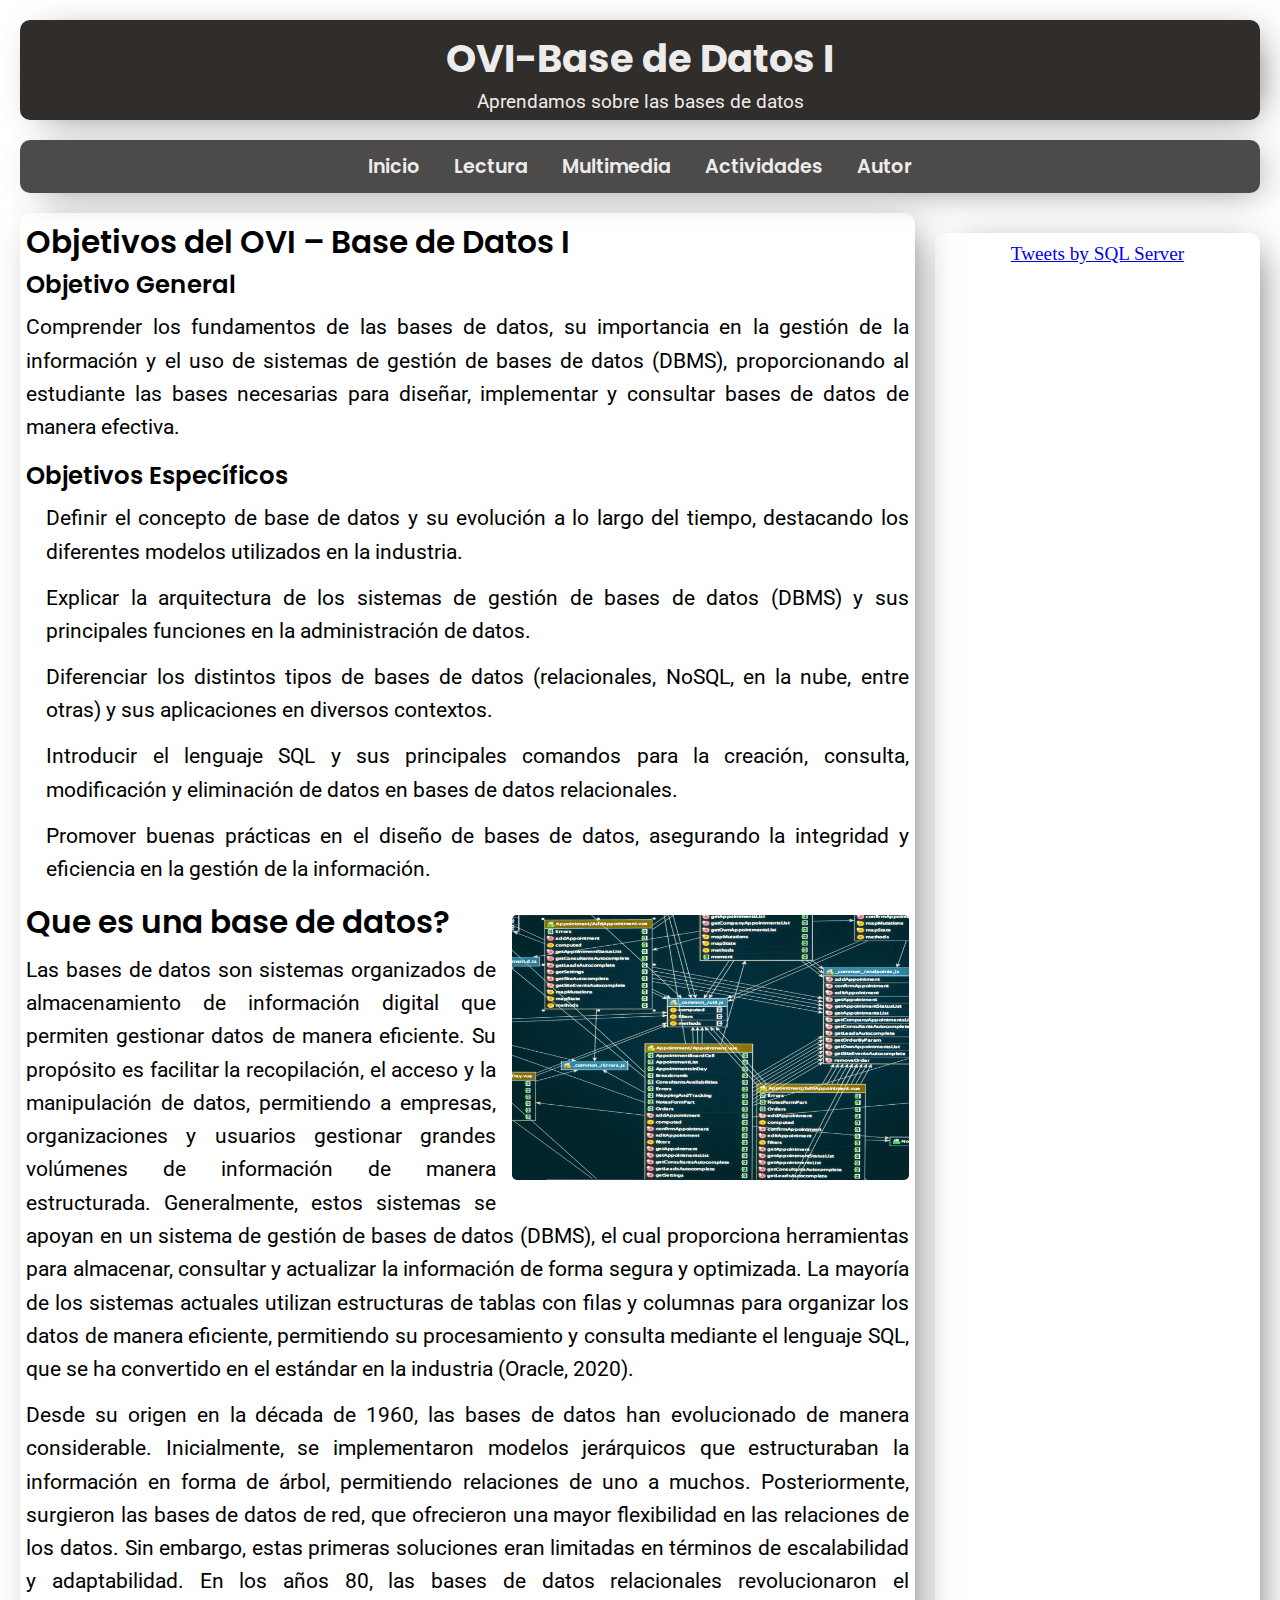
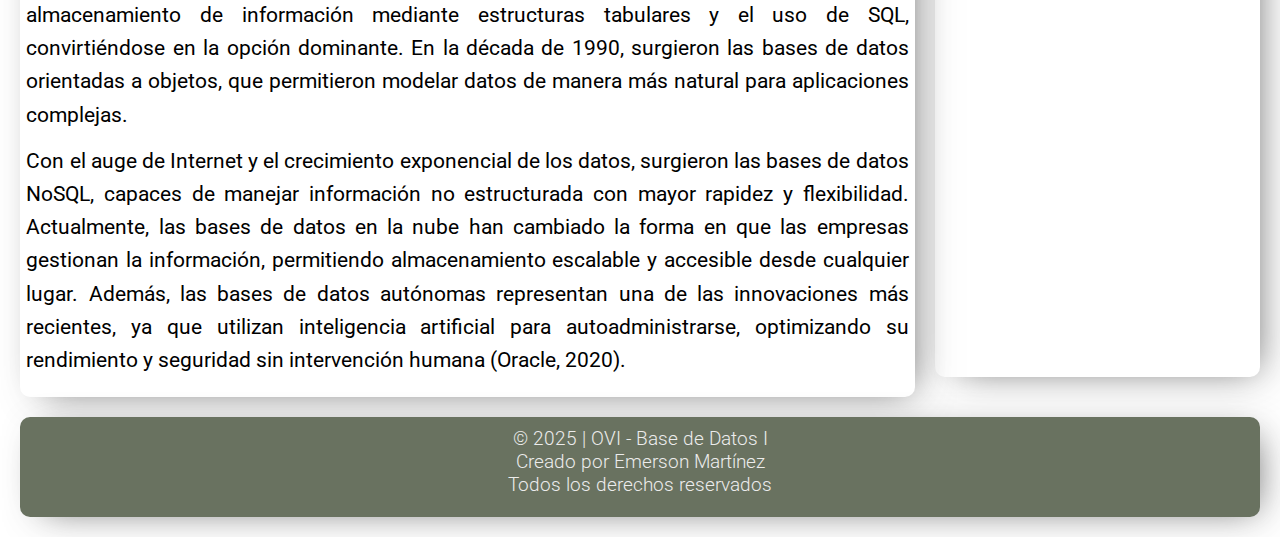
<file: index.html>
<!DOCTYPE html>
<html lang="en">
  <head>
    <meta charset="UTF-8" />
    <meta name="viewport" content="width=device-width, initial-scale=1.0" />
    <link rel="stylesheet" href="css/style.css" />
    <title>Actividad1Web1</title>
  </head>
  <body class="grid-container">
    <header class="header">
      <h1 id="titulo">OVI-Base de Datos I</h1>
      <p id="eslogan">Aprendamos sobre las bases de datos</p>
    </header>
    <nav class="navbar">
      <ul class="menu">
        <li><a href="#">Inicio</a></li>
        <li>
          <a href="#">Lectura</a>
          <ul>
            <li><a href="lecturas/sql.html">SQL</a></li>
            <li><a href="lecturas/modeloER.html">Modelo ER</a></li>
            <li><a href="lecturas/tiposBD.html">Tipos de BD</a></li>
            <li><a href="lecturas/softwareBD.html">Software de BD</a></li>
            <li>
              <a href="lecturas/componentesBD.html">Componentes de una BD</a>
            </li>
            <li><a href="lecturas/bibliografia.html">Bibliografia</a></li>
          </ul>
        </li>
        <li><a href="multimedia.html">Multimedia</a></li>
        <li>
          <a href="#">Actividades</a>
          <ul>
            <li><a href="Actividades/sopaLetras.html">Sopa de letras</a></li>
            <li>
              <a href="Actividades/completarFrases.html">Compeltar frases</a>
            </li>
            <li>
              <a href="Actividades/relacionarColumnas.html"
                >Relacionar columnas</a
              >
            </li>
          </ul>
        </li>
        <li><a href="autor.html">Autor</a></li>
      </ul>
    </nav>
    <aside class="sidebar">
      <a
        class="twitter-timeline"
        data-width="300"
        data-height="400"
        href="https://twitter.com/sqlserver?ref_src=twsrc%5Etfw"
      >
        Tweets by SQL Server
      </a>
      <script
        async
        src="https://platform.twitter.com/widgets.js"
        charset="utf-8"
      ></script>
    </aside>
    <article class="main">
      <h2>Objetivos del OVI – Base de Datos I</h2>

      <h3>Objetivo General</h3>
      <p>
        Comprender los fundamentos de las bases de datos, su importancia en la
        gestión de la información y el uso de sistemas de gestión de bases de
        datos (DBMS), proporcionando al estudiante las bases necesarias para
        diseñar, implementar y consultar bases de datos de manera efectiva.
      </p>
      <h3>Objetivos Específicos</h3>
      <ul>
        <li class="liArticle">
          Definir el concepto de base de datos y su evolución a lo largo del
          tiempo, destacando los diferentes modelos utilizados en la industria.
        </li>
        <li class="liArticle">
          Explicar la arquitectura de los sistemas de gestión de bases de datos
          (DBMS) y sus principales funciones en la administración de datos.
        </li>
        <li class="liArticle">
          Diferenciar los distintos tipos de bases de datos (relacionales,
          NoSQL, en la nube, entre otras) y sus aplicaciones en diversos
          contextos.
        </li>
        <li class="liArticle">
          Introducir el lenguaje SQL y sus principales comandos para la
          creación, consulta, modificación y eliminación de datos en bases de
          datos relacionales.
        </li>
        <li class="liArticle">
          Promover buenas prácticas en el diseño de bases de datos, asegurando
          la integridad y eficiencia en la gestión de la información.
        </li>
      </ul>

      <figure id="figureSoftwareBD">
        <img
          src="img/portada_base-de-datos.png"
          alt="Representación de una base de datos"
          id="imgBD"
        />
      </figure>
      <h2>Que es una base de datos?</h2>
      <p>
        Las bases de datos son sistemas organizados de almacenamiento de
        información digital que permiten gestionar datos de manera eficiente. Su
        propósito es facilitar la recopilación, el acceso y la manipulación de
        datos, permitiendo a empresas, organizaciones y usuarios gestionar
        grandes volúmenes de información de manera estructurada. Generalmente,
        estos sistemas se apoyan en un sistema de gestión de bases de datos
        (DBMS), el cual proporciona herramientas para almacenar, consultar y
        actualizar la información de forma segura y optimizada. La mayoría de
        los sistemas actuales utilizan estructuras de tablas con filas y
        columnas para organizar los datos de manera eficiente, permitiendo su
        procesamiento y consulta mediante el lenguaje SQL, que se ha convertido
        en el estándar en la industria (Oracle, 2020).
      </p>

      <p>
        Desde su origen en la década de 1960, las bases de datos han
        evolucionado de manera considerable. Inicialmente, se implementaron
        modelos jerárquicos que estructuraban la información en forma de árbol,
        permitiendo relaciones de uno a muchos. Posteriormente, surgieron las
        bases de datos de red, que ofrecieron una mayor flexibilidad en las
        relaciones de los datos. Sin embargo, estas primeras soluciones eran
        limitadas en términos de escalabilidad y adaptabilidad. En los años 80,
        las bases de datos relacionales revolucionaron el almacenamiento de
        información mediante estructuras tabulares y el uso de SQL,
        convirtiéndose en la opción dominante. En la década de 1990, surgieron
        las bases de datos orientadas a objetos, que permitieron modelar datos
        de manera más natural para aplicaciones complejas.
      </p>

      <p>
        Con el auge de Internet y el crecimiento exponencial de los datos,
        surgieron las bases de datos NoSQL, capaces de manejar información no
        estructurada con mayor rapidez y flexibilidad. Actualmente, las bases de
        datos en la nube han cambiado la forma en que las empresas gestionan la
        información, permitiendo almacenamiento escalable y accesible desde
        cualquier lugar. Además, las bases de datos autónomas representan una de
        las innovaciones más recientes, ya que utilizan inteligencia artificial
        para autoadministrarse, optimizando su rendimiento y seguridad sin
        intervención humana (Oracle, 2020).
      </p>
    </article>
    <footer class="footer">
      <p class="piePagina">© 2025 | OVI - Base de Datos I</p>
      <p class="piePagina">Creado por Emerson Martínez</p>
      <p class="piePagina">Todos los derechos reservados</p>
    </footer>
  </body>
</html>
</file>
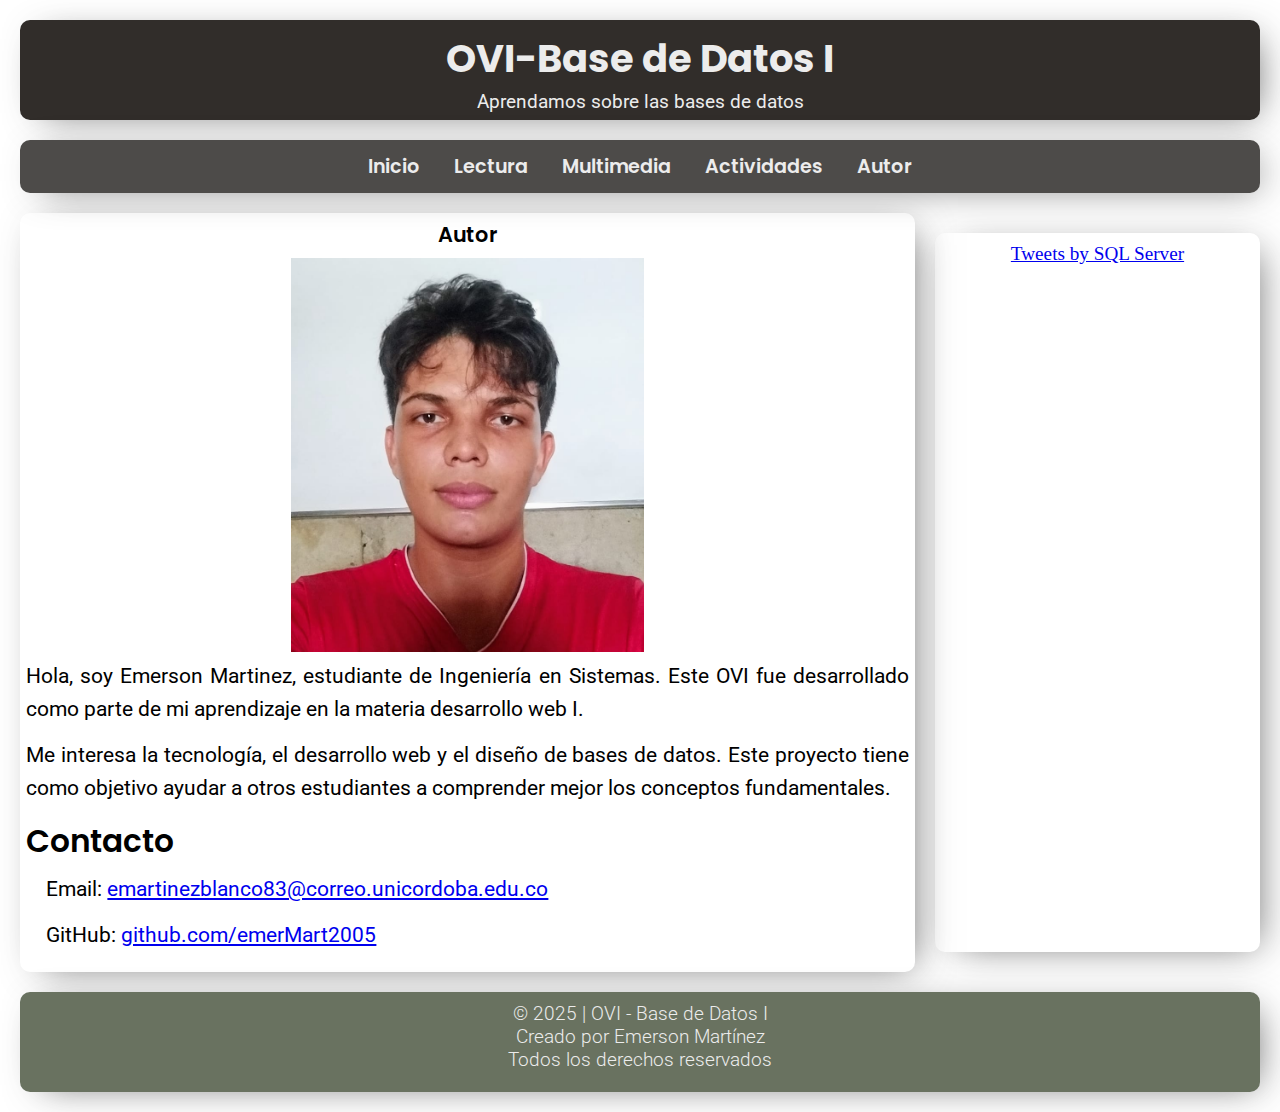
<file: autor.html>
<!DOCTYPE html>
<html lang="en">
  <head>
    <meta charset="UTF-8" />
    <meta name="viewport" content="width=device-width, initial-scale=1.0" />
    <link rel="stylesheet" href="css/style.css" />
    <title>Actividad1Web1</title>
  </head>
  <body class="grid-container">
    <header class="header">
      <h1 id="titulo">OVI-Base de Datos I</h1>
      <p id="eslogan">Aprendamos sobre las bases de datos</p>
    </header>
    <nav class="navbar">
      <ul class="menu">
        <li><a href="index.html">Inicio</a></li>
        <li>
          <a href="#">Lectura</a>
          <ul>
            <li><a href="lecturas/sql.html">SQL</a></li>
            <li><a href="lecturas/modeloER.html">Modelo ER</a></li>
            <li><a href="lecturas/tiposBD.html">Tipos de BD</a></li>
            <li><a href="lecturas/softwareBD.html">Software BD</a></li>
            <li>
              <a href="lecturas/componentesBD.html">Componentes de una BD</a>
            </li>
            <li><a href="lecturas/bibliografia.html">Bibliografía</a></li>
          </ul>
        </li>
        <li><a href="multimedia.html">Multimedia</a></li>
        <li>
          <a href="#">Actividades</a>
          <ul>
            <li><a href="../Actividades/sopaLetras.html">Sopa de letras</a></li>
            <li>
              <a href="../Actividades/completarFrases.html"
                >Completar frases
              </a>
            </li>
            <li>
              <a href="../Actividades/relacionarColumnas.html"
                >Relacionar columnas
              </a>
            </li>
          </ul>
        </li>
        <li><a href="autor.html">Autor</a></li>
      </ul>
    </nav>
    <aside class="sidebar">
      <a
        class="twitter-timeline"
        data-width="300"
        data-height="400"
        href="https://twitter.com/sqlserver?ref_src=twsrc%5Etfw"
      >
        Tweets by SQL Server
      </a>
      <script
        async
        src="https://platform.twitter.com/widgets.js"
        charset="utf-8"
      ></script>
    </aside>
    <article class="main">
      <h4 id="autorh2">Autor</h4>
      <section>
        <img
          id="autorF"
          src="img/Carnet.jpg"
          alt="Foto del autor"
          width="200"
        />
        <p>
          Hola, soy Emerson Martinez, estudiante de Ingeniería en Sistemas. Este
          OVI fue desarrollado como parte de mi aprendizaje en la materia
          desarrollo web I.
        </p>
        <p>
          Me interesa la tecnología, el desarrollo web y el diseño de bases de
          datos. Este proyecto tiene como objetivo ayudar a otros estudiantes a
          comprender mejor los conceptos fundamentales.
        </p>
      </section>

      <section>
        <h2>Contacto</h2>
        <ul>
          <li class="liArticle">
            Email:
            <a href="mailto:emartinezblanco83@correo.unicordoba.edu.co">
              emartinezblanco83@correo.unicordoba.edu.co</a
            >
          </li>
          <li class="liArticle">
            GitHub:
            <a href="https://github.com/emerMart2005" target="_blank"
              >github.com/emerMart2005</a
            >
          </li>
        </ul>
      </section>
    </article>
    <footer class="footer">
      <p class="piePagina">© 2025 | OVI - Base de Datos I</p>
      <p class="piePagina">Creado por Emerson Martínez</p>
      <p class="piePagina">Todos los derechos reservados</p>
    </footer>
  </body>
</html>
</file>
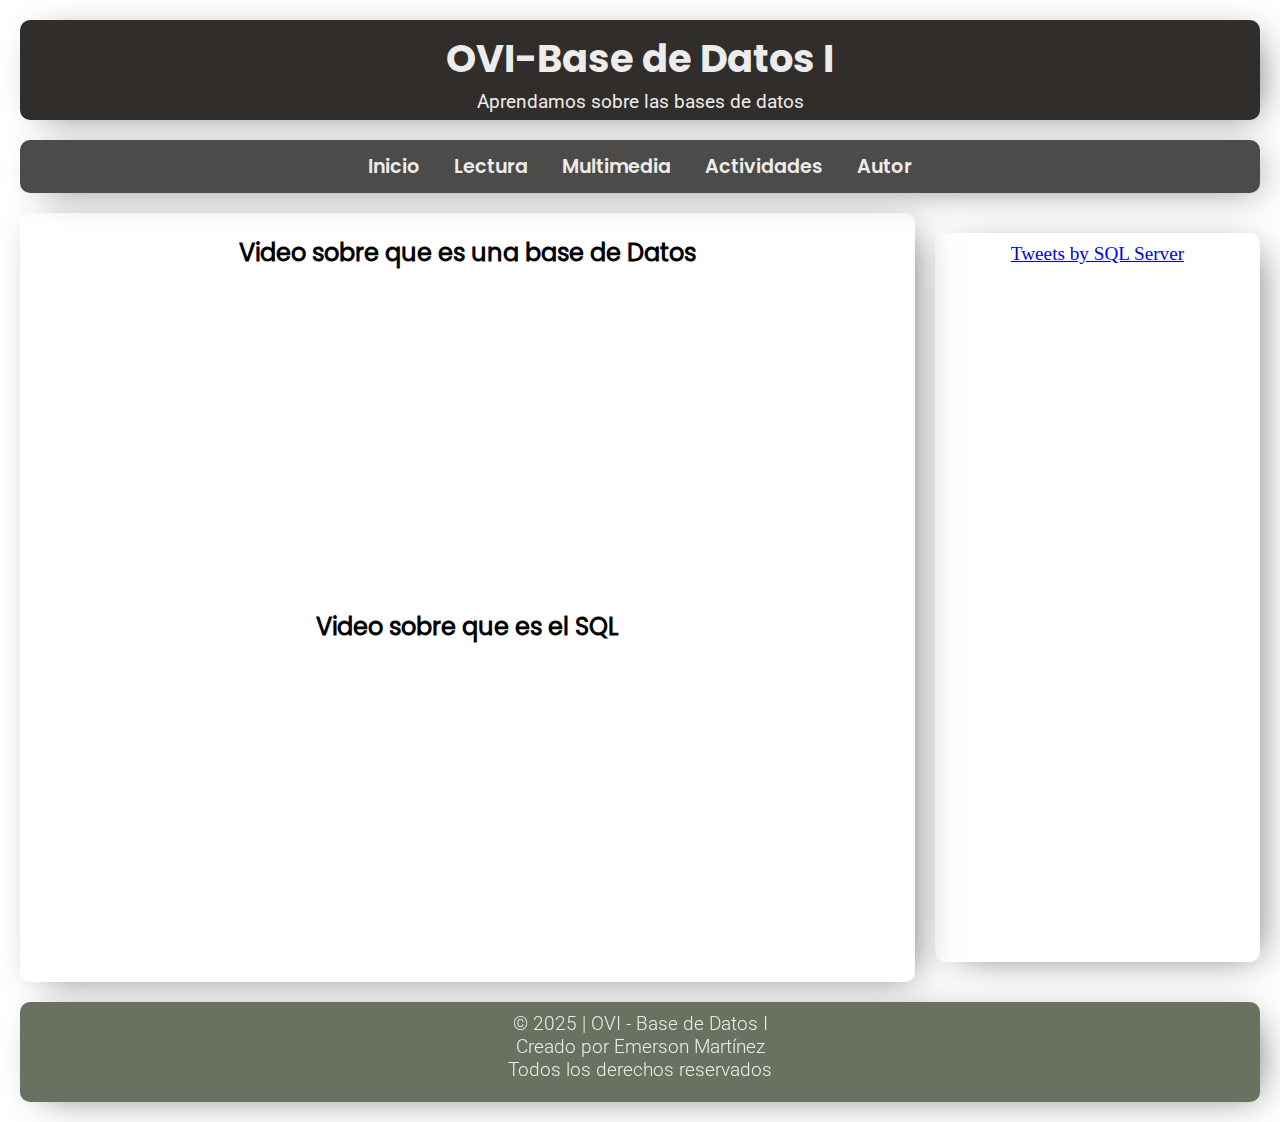
<file: multimedia.html>
<!DOCTYPE html>
<html lang="en">
  <head>
    <meta charset="UTF-8" />
    <meta name="viewport" content="width=device-width, initial-scale=1.0" />
    <link rel="stylesheet" href="css/style.css" />
    <title>Actividad1Web1</title>
  </head>
  <body class="grid-container">
    <header class="header">
      <h1 id="titulo">OVI-Base de Datos I</h1>
      <p id="eslogan">Aprendamos sobre las bases de datos</p>
    </header>
    <nav class="navbar">
      <ul class="menu">
        <li><a href="index.html">Inicio</a></li>
        <li>
          <a href="#">Lectura</a>
          <ul>
            <li><a href="lecturas/sql.html">SQL</a></li>
            <li><a href="lecturas/modeloER.html">Modelo ER</a></li>
            <li><a href="lecturas/tiposBD.html">Tipos de BD</a></li>
            <li><a href="lecturas/softwareBD.html">Software de BD</a></li>
            <li>
              <a href="lecturas/componentesBD.html">Componentes de una BD</a>
            </li>
            <li><a href="lecturas/bibliografia.html">Bibliografía</a></li>
          </ul>
        </li>
        <li><a href="#">Multimedia</a></li>
        <li>
          <a href="#">Actividades</a>
          <ul>
            <li><a href="Actividades/sopaLetras.html">Sopa de letras</a></li>
            <li>
              <a href="Actividades/completarFrases.html">Compeltar frases</a>
            </li>
            <li>
              <a href="Actividades/relacionarColumnas.html"
                >Relacionar columnas</a
              >
            </li>
          </ul>
        </li>
        <li><a href="autor.html">Autor</a></li>
      </ul>
    </nav>
    <aside class="sidebar">
      <a
        class="twitter-timeline"
        data-width="300"
        data-height="400"
        href="https://twitter.com/sqlserver?ref_src=twsrc%5Etfw"
      >
        Tweets by SQL Server
      </a>
      <script
        async
        src="https://platform.twitter.com/widgets.js"
        charset="utf-8"
      ></script>
    </aside>
    <article class="main">
      <section>
        <h2 class="tituloMul">Video sobre que es una base de Datos</h2>
        <iframe
          class="video"
          width="560"
          height="315"
          src="https://www.youtube.com/embed/LmiFNF3ZaLk?si=El8RzUfEFVAFuC3Q"
          title="YouTube video player"
          frameborder="0"
          allow="accelerometer; autoplay; clipboard-write; encrypted-media; gyroscope; picture-in-picture; web-share"
          referrerpolicy="strict-origin-when-cross-origin"
          allowfullscreen
        ></iframe>
      </section>

      <section>
        <h2 class="tituloMul">Video sobre que es el SQL</h2>
        <iframe
          class="video"
          width="560"
          height="315"
          src="https://www.youtube.com/embed/Atpj2UsF65M?si=n3fmNTtW39XFhqc9"
          title="YouTube video player"
          frameborder="0"
          allow="accelerometer; autoplay; clipboard-write; encrypted-media; gyroscope; picture-in-picture; web-share"
          referrerpolicy="strict-origin-when-cross-origin"
          allowfullscreen
        ></iframe>
      </section>
    </article>
    <footer class="footer">
      <p class="piePagina">© 2025 | OVI - Base de Datos I</p>
      <p class="piePagina">Creado por Emerson Martínez</p>
      <p class="piePagina">Todos los derechos reservados</p>
    </footer>
  </body>
</html>
</file>
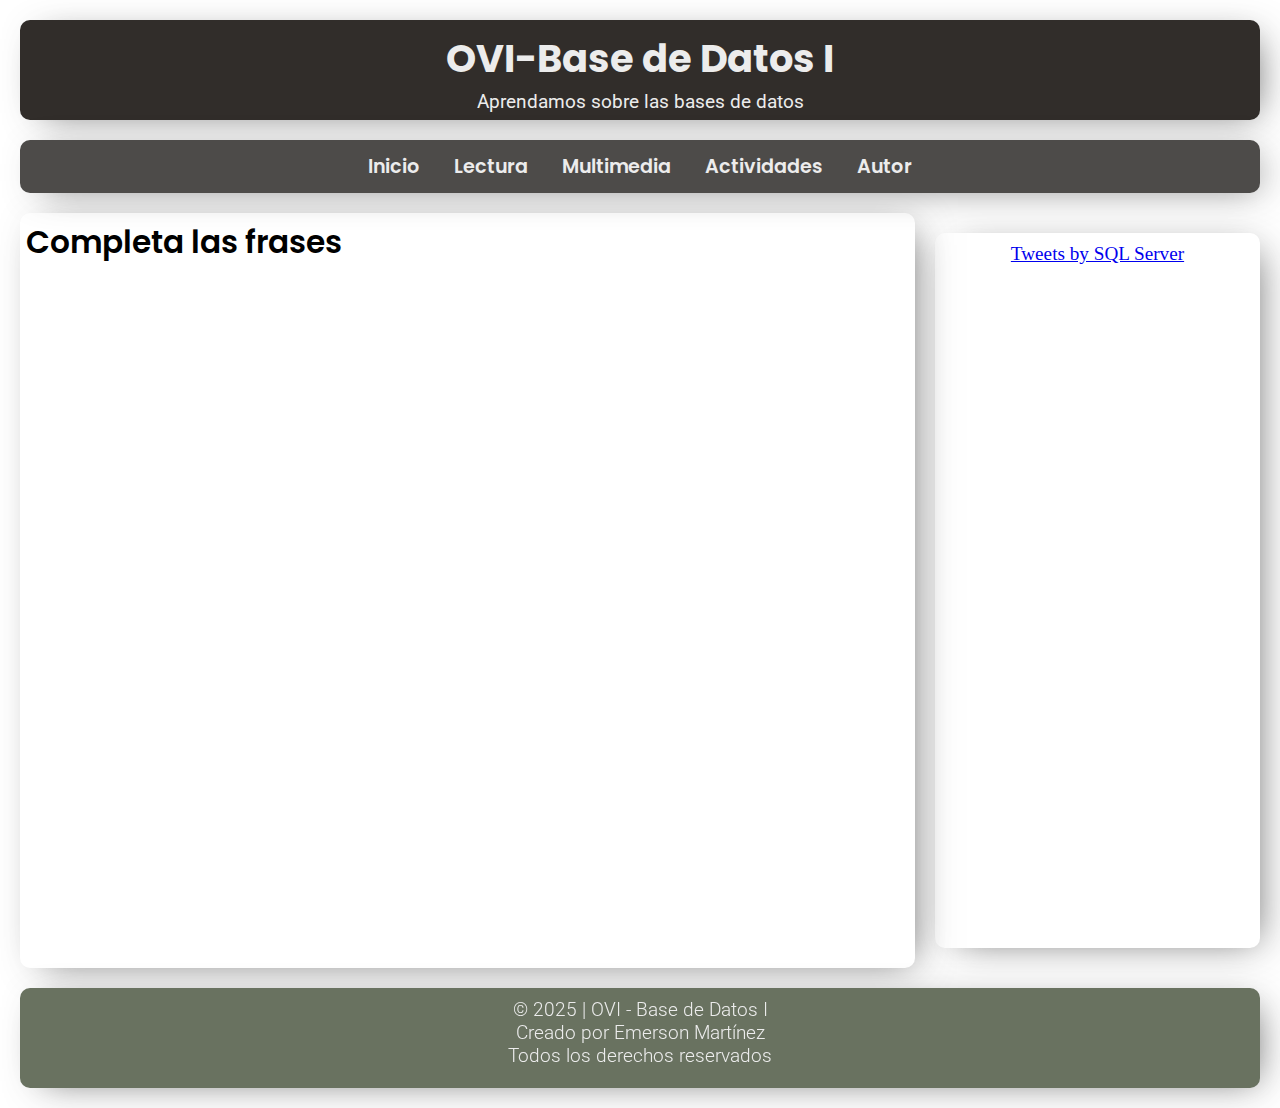
<file: Actividades/completarFrases.html>
<!DOCTYPE html>
<html lang="en">
  <head>
    <meta charset="UTF-8" />
    <meta name="viewport" content="width=device-width, initial-scale=1.0" />
    <link rel="stylesheet" href="../css/style.css" />
    <title>Actividad1Web1</title>
  </head>
  <body class="grid-container">
    <header class="header">
      <h1 id="titulo">OVI-Base de Datos I</h1>
      <p id="eslogan">Aprendamos sobre las bases de datos</p>
    </header>
    <nav class="navbar">
      <ul class="menu">
        <li><a href="../index.html">Inicio</a></li>
        <li>
          <a href="#">Lectura</a>
          <ul>
            <li><a href="../lecturas/sql.html">SQL</a></li>
            <li><a href="../lecturas/modeloER.html">Modelo ER</a></li>
            <li>
              <a href="../lecturas/tiposBD.html">Tipos de bases de datos</a>
            </li>
            <li><a href="../lecturas/softwareBD.html">Softwar de BD</a></li>
            <li>
              <a href="../lecturas/componentesBD.html">Componentes de una BD</a>
            </li>
            <li><a href="../lecturas/bibliografia.html">Bibliografia</a></li>
          </ul>
        </li>
        <li><a href="../multimedia.html">Multimedia</a></li>
        <li>
          <a href="#">Actividades</a>
          <ul>
            <li><a href="sopaLetras.html">Sopa de letras</a></li>
            <li><a href="completarFrases.html">Completar frases</a></li>
            <li><a href="relacionarColumnas.html">Relacionar columnas</a></li>
          </ul>
        </li>
        <li><a href="../autor.html">Autor</a></li>
      </ul>
    </nav>
    <aside class="sidebar">
      <a
        class="twitter-timeline"
        data-width="300"
        data-height="400"
        href="https://twitter.com/sqlserver?ref_src=twsrc%5Etfw"
      >
        Tweets by SQL Server
      </a>
      <script
        async
        src="https://platform.twitter.com/widgets.js"
        charset="utf-8"
      ></script>
    </aside>
    <article class="main">
      <h2>Completa las frases</h2>
      <iframe
        allow="fullscreen; autoplay; allow-top-navigation-by-user-activation"
        allowfullscreen
        width="795"
        height="690"
        frameborder="0"
        src="https://es.educaplay.com/juego/23164607-completa_los_espacios_sobre_bases_de_datos.html"
      ></iframe>
    </article>
    <footer class="footer">
      <p class="piePagina">© 2025 | OVI - Base de Datos I</p>
      <p class="piePagina">Creado por Emerson Martínez</p>
      <p class="piePagina">Todos los derechos reservados</p>
    </footer>
  </body>
</html>
</file>
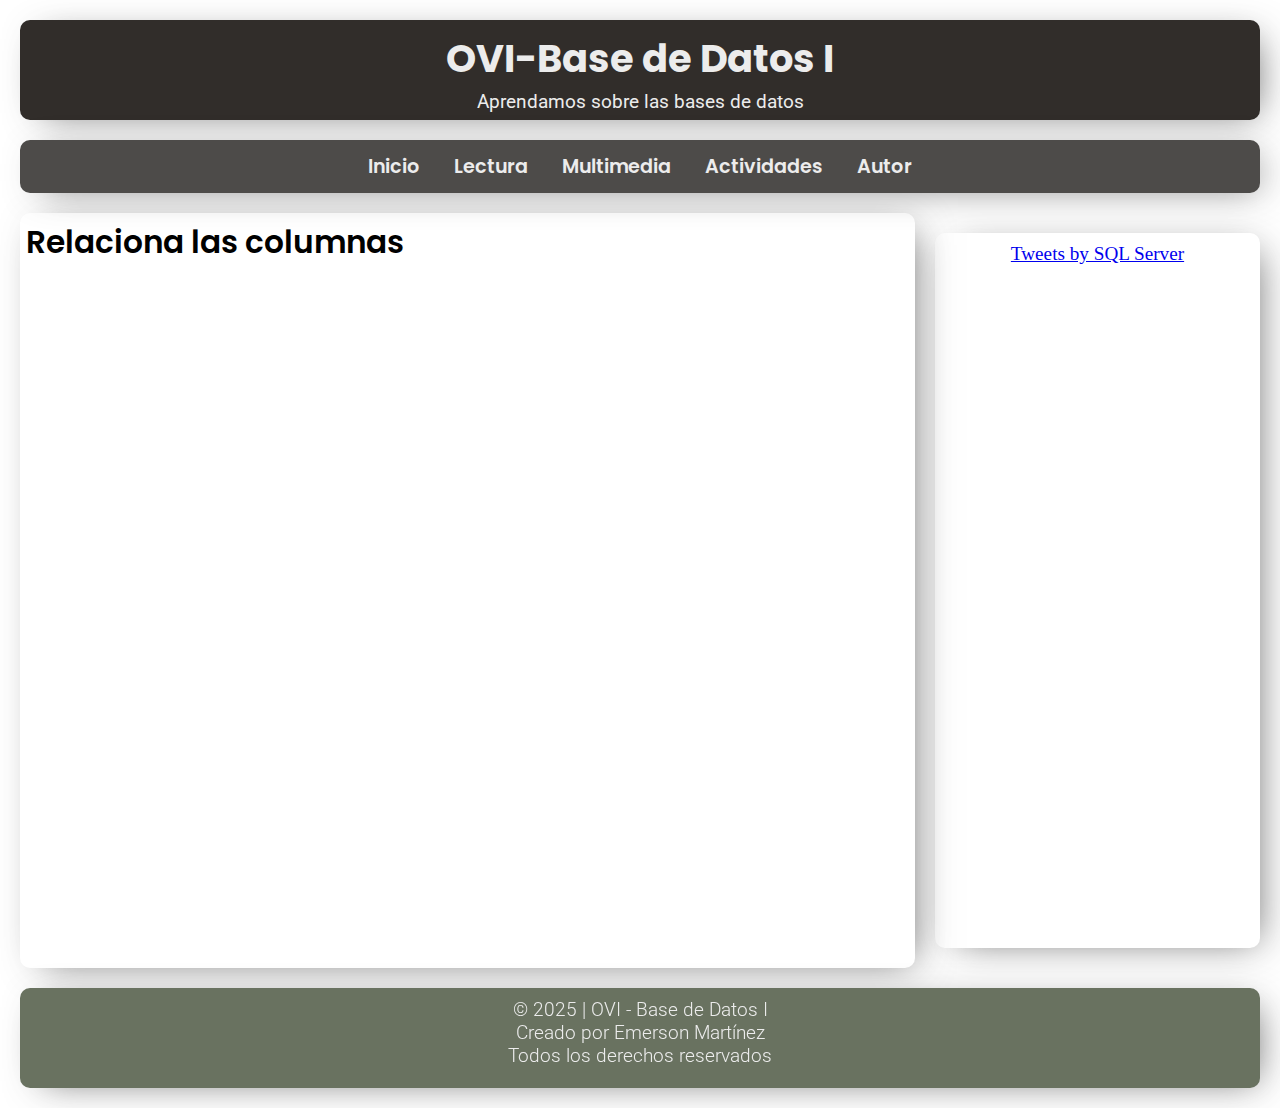
<file: Actividades/relacionarColumnas.html>
<!DOCTYPE html>
<html lang="en">
  <head>
    <meta charset="UTF-8" />
    <meta name="viewport" content="width=device-width, initial-scale=1.0" />
    <link rel="stylesheet" href="../css/style.css" />
    <title>Actividad1Web1</title>
  </head>
  <body class="grid-container">
    <header class="header">
      <h1 id="titulo">OVI-Base de Datos I</h1>
      <p id="eslogan">Aprendamos sobre las bases de datos</p>
    </header>
    <nav class="navbar">
      <ul class="menu">
        <li><a href="../index.html">Inicio</a></li>
        <li>
          <a href="#">Lectura</a>
          <ul>
            <li><a href="../lecturas/sql.html">SQL</a></li>
            <li><a href="../lecturas/modeloER.html">Modelo ER</a></li>
            <li>
              <a href="../lecturas/tiposBD.html">Tipos de bases de datos</a>
            </li>
            <li><a href="../lecturas/softwareBD.html">Softwar de BD</a></li>
            <li>
              <a href="../lecturas/componentesBD.html">Componentes de una BD</a>
            </li>
            <li><a href="../lecturas/bibliografia.html">Bibliografia</a></li>
          </ul>
        </li>
        <li><a href="../multimedia.html">Multimedia</a></li>
        <li>
          <a href="#">Actividades</a>
          <ul>
            <li><a href="sopaLetras.html">Sopa de letras</a></li>
            <li><a href="completarFrases.html">Completar frases</a></li>
            <li><a href="relacionarColumnas.html">Relacionar columnas</a></li>
          </ul>
        </li>
        <li><a href="../autor.html">Autor</a></li>
      </ul>
    </nav>
    <aside class="sidebar">
      <a
        class="twitter-timeline"
        data-width="300"
        data-height="400"
        href="https://twitter.com/sqlserver?ref_src=twsrc%5Etfw"
      >
        Tweets by SQL Server
      </a>
      <script
        async
        src="https://platform.twitter.com/widgets.js"
        charset="utf-8"
      ></script>
    </aside>
    <article class="main">
      <h2>Relaciona las columnas</h2>
      <iframe
        allow="fullscreen; autoplay; allow-top-navigation-by-user-activation"
        allowfullscreen
        width="795"
        height="690"
        frameborder="0"
        src="https://es.educaplay.com/juego/23164564-juego_de_parejas_bases_de_datos.html"
      ></iframe>
    </article>
    <footer class="footer">
      <p class="piePagina">© 2025 | OVI - Base de Datos I</p>
      <p class="piePagina">Creado por Emerson Martínez</p>
      <p class="piePagina">Todos los derechos reservados</p>
    </footer>
  </body>
</html>
</file>
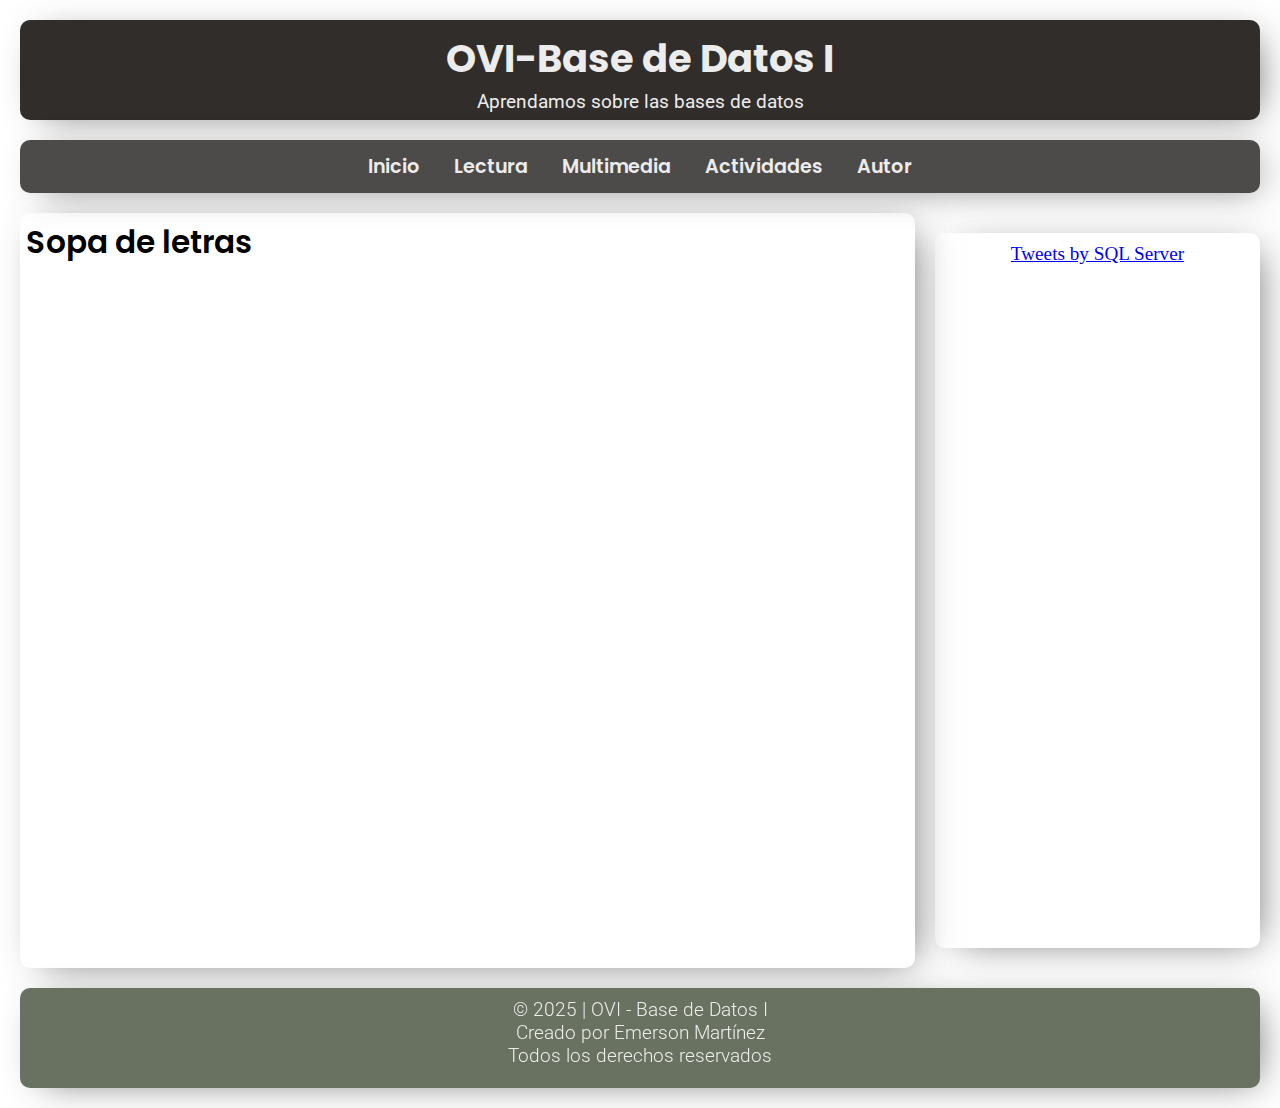
<file: Actividades/sopaLetras.html>
<!DOCTYPE html>
<html lang="en">
  <head>
    <meta charset="UTF-8" />
    <meta name="viewport" content="width=device-width, initial-scale=1.0" />
    <link rel="stylesheet" href="../css/style.css" />
    <title>Actividad1Web1</title>
  </head>
  <body class="grid-container">
    <header class="header">
      <h1 id="titulo">OVI-Base de Datos I</h1>
      <p id="eslogan">Aprendamos sobre las bases de datos</p>
    </header>
    <nav class="navbar">
      <ul class="menu">
        <li><a href="../index.html">Inicio</a></li>
        <li>
          <a href="#">Lectura</a>
          <ul>
            <li><a href="../lecturas/sql.html">SQL</a></li>
            <li><a href="../lecturas/modeloER.html">Modelo ER</a></li>
            <li>
              <a href="../lecturas/tiposBD.html">Tipos de bases de datos</a>
            </li>
            <li><a href="../lecturas/softwareBD.html">Softwar de BD</a></li>
            <li>
              <a href="../lecturas/componentesBD.html">Componentes de una BD</a>
            </li>
            <li><a href="../lecturas/bibliografia.html">Bibliografia</a></li>
          </ul>
        </li>
        <li><a href="../multimedia.html">Multimedia</a></li>
        <li>
          <a href="#">Actividades</a>
          <ul>
            <li><a href="sopaLetras.html">Sopa de letras</a></li>
            <li><a href="completarFrases.html">Completar frases</a></li>
            <li><a href="relacionarColumnas.html">Relacionar columnas</a></li>
          </ul>
        </li>
        <li><a href="../autor.html">Autor</a></li>
      </ul>
    </nav>
    <aside class="sidebar">
      <a
        class="twitter-timeline"
        data-width="300"
        data-height="400"
        href="https://twitter.com/sqlserver?ref_src=twsrc%5Etfw"
      >
        Tweets by SQL Server
      </a>
      <script
        async
        src="https://platform.twitter.com/widgets.js"
        charset="utf-8"
      ></script>
    </aside>
    <article class="main">
      <h2>Sopa de letras</h2>
      <iframe
        allow="fullscreen; autoplay;"
        allowfullscreen
        width="795"
        height="690"
        frameborder="0"
        src="https://es.educaplay.com/juego/23161416-busqueda_de_palabras_base_de_datos.html"
      ></iframe>
    </article>
    <footer class="footer">
      <p class="piePagina">© 2025 | OVI - Base de Datos I</p>
      <p class="piePagina">Creado por Emerson Martínez</p>
      <p class="piePagina">Todos los derechos reservados</p>
    </footer>
  </body>
</html>
</file>
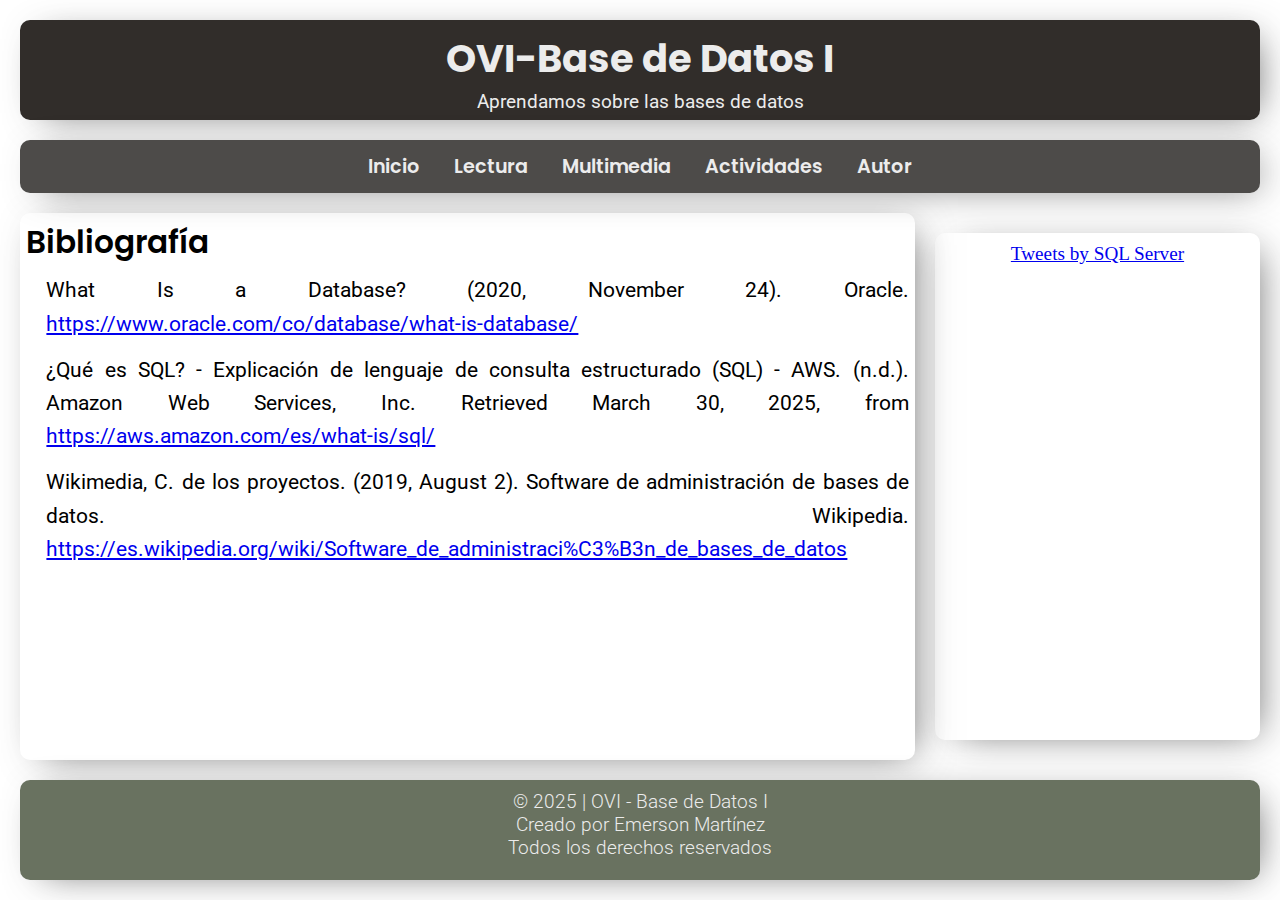
<file: lecturas/bibliografia.html>
<!DOCTYPE html>
<html lang="en">
  <head>
    <meta charset="UTF-8" />
    <meta name="viewport" content="width=device-width, initial-scale=1.0" />
    <link rel="stylesheet" href="../css/style.css" />
    <title>Actividad1Web1</title>
  </head>
  <body class="grid-container">
    <header class="header">
      <h1 id="titulo">OVI-Base de Datos I</h1>
      <p id="eslogan">Aprendamos sobre las bases de datos</p>
    </header>
    <nav class="navbar">
      <ul class="menu">
        <li><a href="../index.html">Inicio</a></li>
        <li>
          <a href="#">Lectura</a>
          <ul>
            <li><a href="sql.html">SQL</a></li>
            <li><a href="modeloER.html">Modelo ER</a></li>
            <li><a href="tiposBD.html">Tipos de BD</a></li>
            <li><a href="softwareBD.html">Software de BD</a></li>
            <li><a href="componentesBD.html">Componentes de una BD</a></li>
          </ul>
        </li>
        <li><a href="../multimedia.html">Multimedia</a></li>
        <li>
          <a href="#">Actividades</a>
          <ul>
            <li><a href="../Actividades/sopaLetras.html">Sopa de letras</a></li>
            <li>
              <a href="../Actividades/completarFrases.html"
                >Completar frases
              </a>
            </li>
            <li>
              <a href="../Actividades/relacionarColumnas.html"
                >Relacionar columnas</a
              >
            </li>
          </ul>
        </li>
        <li><a href="../autor.html">Autor</a></li>
      </ul>
    </nav>
    <aside class="sidebar">
      <a
        class="twitter-timeline"
        data-width="300"
        data-height="400"
        href="https://twitter.com/sqlserver?ref_src=twsrc%5Etfw"
      >
        Tweets by SQL Server
      </a>
      <script
        async
        src="https://platform.twitter.com/widgets.js"
        charset="utf-8"
      ></script>
    </aside>
    <article class="main">
      <section id="bibliografia">
        <h2>Bibliografía</h2>
        <ul>
          <li class="liArticle">
            <p>
              What Is a Database? (2020, November 24). Oracle.
              <a
                href="https://www.oracle.com/co/database/what-is-database/"
                target="_blank"
              >
                https://www.oracle.com/co/database/what-is-database/
              </a>
            </p>
          </li>
          <li class="liArticle">
            <p>
              ¿Qué es SQL? - Explicación de lenguaje de consulta estructurado
              (SQL) - AWS. (n.d.). Amazon Web Services, Inc. Retrieved March 30,
              2025, from
              <a href="https://aws.amazon.com/es/what-is/sql/" target="_blank">
                https://aws.amazon.com/es/what-is/sql/
              </a>
            </p>
          </li>
          <li class="liArticle">
            <p>
              Wikimedia, C. de los proyectos. (2019, August 2). Software de
              administración de bases de datos. Wikipedia.
              <a
                href="https://es.wikipedia.org/wiki/Software_de_administraci%C3%B3n_de_bases_de_datos"
                target="_blank"
              >
                https://es.wikipedia.org/wiki/Software_de_administraci%C3%B3n_de_bases_de_datos
              </a>
            </p>
          </li>
        </ul>
      </section>
    </article>
    <footer class="footer">
      <p class="piePagina">© 2025 | OVI - Base de Datos I</p>
      <p class="piePagina">Creado por Emerson Martínez</p>
      <p class="piePagina">Todos los derechos reservados</p>
    </footer>
  </body>
</html>
</file>
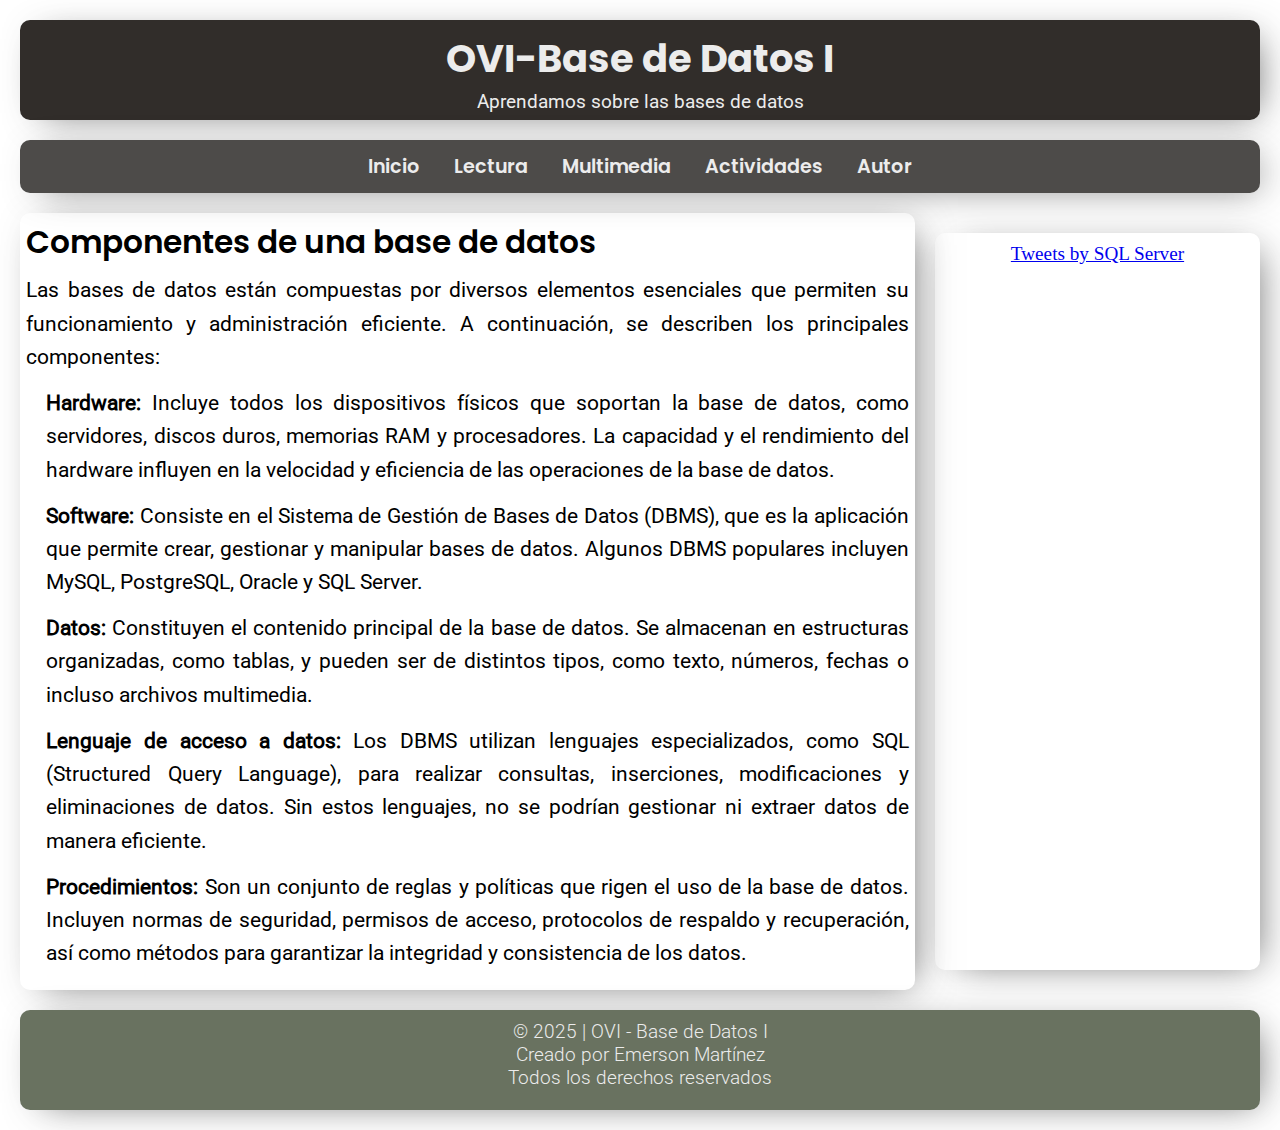
<file: lecturas/componentesBD.html>
<!DOCTYPE html>
<html lang="en">
  <head>
    <meta charset="UTF-8" />
    <meta name="viewport" content="width=device-width, initial-scale=1.0" />
    <link rel="stylesheet" href="../css/style.css" />
    <title>Actividad1Web1</title>
  </head>
  <body class="grid-container">
    <header class="header">
      <h1 id="titulo">OVI-Base de Datos I</h1>
      <p id="eslogan">Aprendamos sobre las bases de datos</p>
    </header>
    <nav class="navbar">
      <ul class="menu">
        <li><a href="../index.html">Inicio</a></li>
        <li>
          <a href="#">Lectura</a>
          <ul>
            <li><a href="sql.html">SQL</a></li>
            <li><a href="modeloER.html">Modelo ER</a></li>
            <li><a href="tiposBD.html">Tipos de BD</a></li>
            <li><a href="softwareBD.html">Softwar de BD</a></li>
            <li><a href="#">Componentes de una BD</a></li>
            <li><a href="bibliografia.html">Bibliografía</a></li>
          </ul>
        </li>
        <li><a href="../multimedia.html">Multimedia</a></li>
        <li>
          <a href="#">Actividades</a>
          <ul>
            <li><a href="../Actividades/sopaLetras.html">Sopa de letras</a></li>
            <li>
              <a href="../Actividades/completarFrases.html"
                >Completar frases
              </a>
            </li>
            <li>
              <a href="../Actividades/relacionarColumnas.html"
                >Relacionar columnas</a
              >
            </li>
          </ul>
        </li>
        <li><a href="../autor.html">Autor</a></li>
      </ul>
    </nav>
    <aside class="sidebar">
      <a
        class="twitter-timeline"
        data-width="300"
        data-height="400"
        href="https://twitter.com/sqlserver?ref_src=twsrc%5Etfw"
      >
        Tweets by SQL Server
      </a>
      <script
        async
        src="https://platform.twitter.com/widgets.js"
        charset="utf-8"
      ></script>
    </aside>
    <article class="main">
      <h2>Componentes de una base de datos</h2>

      <p>
        Las bases de datos están compuestas por diversos elementos esenciales
        que permiten su funcionamiento y administración eficiente. A
        continuación, se describen los principales componentes:
      </p>

      <ul>
        <li class="liArticle">
          <strong>Hardware:</strong> Incluye todos los dispositivos físicos que
          soportan la base de datos, como servidores, discos duros, memorias RAM
          y procesadores. La capacidad y el rendimiento del hardware influyen en
          la velocidad y eficiencia de las operaciones de la base de datos.
        </li>

        <li class="liArticle">
          <strong>Software:</strong> Consiste en el Sistema de Gestión de Bases
          de Datos (DBMS), que es la aplicación que permite crear, gestionar y
          manipular bases de datos. Algunos DBMS populares incluyen MySQL,
          PostgreSQL, Oracle y SQL Server.
        </li>

        <li class="liArticle">
          <strong>Datos:</strong> Constituyen el contenido principal de la base
          de datos. Se almacenan en estructuras organizadas, como tablas, y
          pueden ser de distintos tipos, como texto, números, fechas o incluso
          archivos multimedia.
        </li>

        <li class="liArticle">
          <strong>Lenguaje de acceso a datos:</strong> Los DBMS utilizan
          lenguajes especializados, como SQL (Structured Query Language), para
          realizar consultas, inserciones, modificaciones y eliminaciones de
          datos. Sin estos lenguajes, no se podrían gestionar ni extraer datos
          de manera eficiente.
        </li>

        <li class="liArticle">
          <strong>Procedimientos:</strong> Son un conjunto de reglas y políticas
          que rigen el uso de la base de datos. Incluyen normas de seguridad,
          permisos de acceso, protocolos de respaldo y recuperación, así como
          métodos para garantizar la integridad y consistencia de los datos.
        </li>
      </ul>
    </article>
    <footer class="footer">
      <p class="piePagina">© 2025 | OVI - Base de Datos I</p>
      <p class="piePagina">Creado por Emerson Martínez</p>
      <p class="piePagina">Todos los derechos reservados</p>
    </footer>
  </body>
</html>
</file>
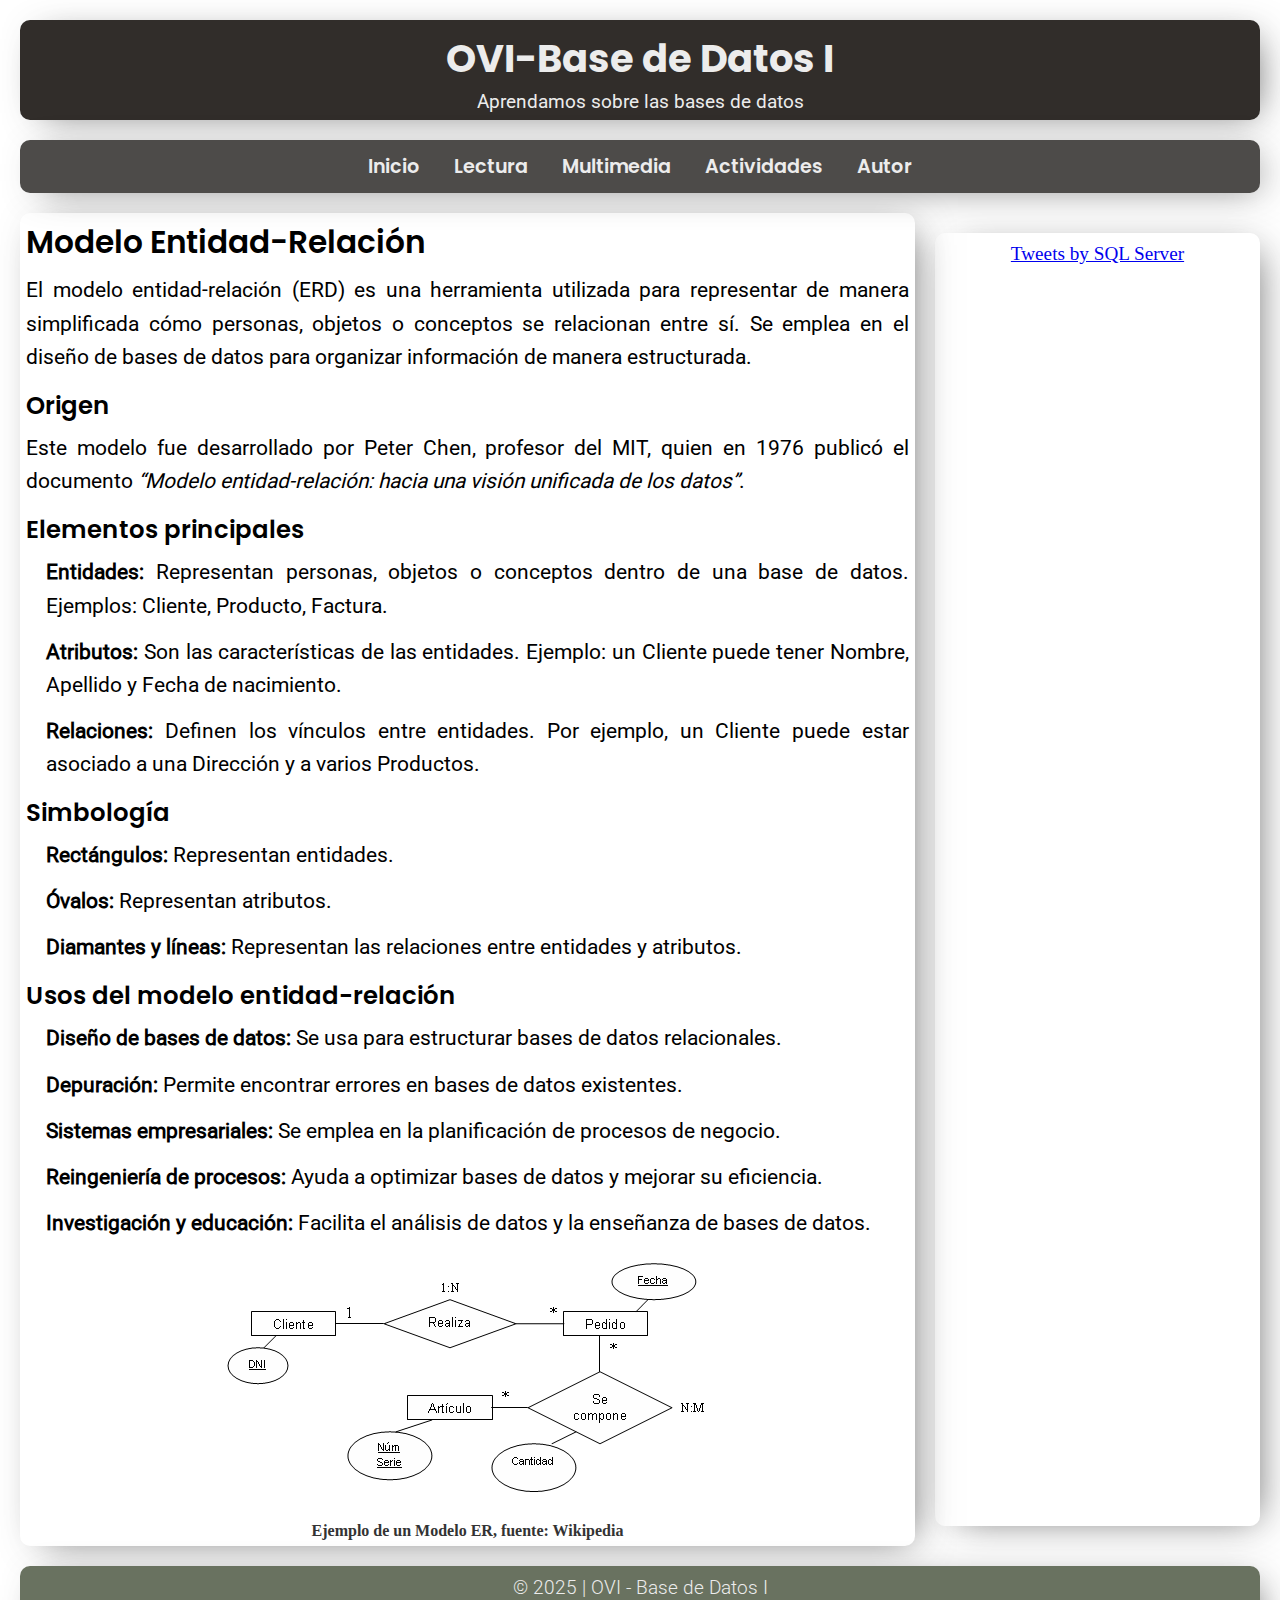
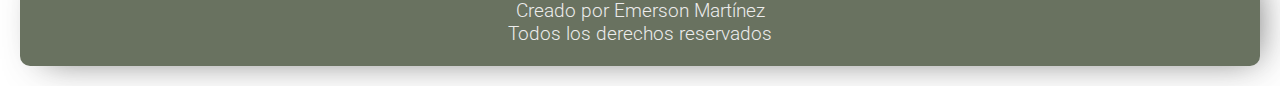
<file: lecturas/modeloER.html>
<!DOCTYPE html>
<html lang="en">
  <head>
    <meta charset="UTF-8" />
    <meta name="viewport" content="width=device-width, initial-scale=1.0" />
    <link rel="stylesheet" href="../css/style.css" />
    <title>Actividad1Web1</title>
  </head>
  <body class="grid-container">
    <header class="header">
      <h1 id="titulo">OVI-Base de Datos I</h1>
      <p id="eslogan">Aprendamos sobre las bases de datos</p>
    </header>
    <nav class="navbar">
      <ul class="menu">
        <li><a href="../index.html">Inicio</a></li>
        <li>
          <a href="#">Lectura</a>
          <ul>
            <li><a href="sql.html">SQL</a></li>
            <li><a href="modeloER.html">Modelo ER</a></li>
            <li><a href="tiposBD.html">Tipos de BD</a></li>
            <li><a href="softwareBD.html">Software de BD</a></li>
            <li><a href="componentesBD.html">Componentes de una BD</a></li>
            <li><a href="bibliografia.html">Bibliografía</a></li>
          </ul>
        </li>
        <li><a href="../multimedia.html">Multimedia</a></li>
        <li>
          <a href="#">Actividades</a>
          <ul>
            <li><a href="../Actividades/sopaLetras.html">Sopa de letras</a></li>
            <li>
              <a href="../Actividades/completarFrases.html"
                >Completar frases
              </a>
            </li>
            <li>
              <a href="../Actividades/relacionarColumnas.html"
                >Relacionar columnas</a
              >
            </li>
          </ul>
        </li>
        <li><a href="../autor.html">Autor</a></li>
      </ul>
    </nav>
    <aside class="sidebar">
      <a
        class="twitter-timeline"
        data-width="300"
        data-height="400"
        href="https://twitter.com/sqlserver?ref_src=twsrc%5Etfw"
      >
        Tweets by SQL Server
      </a>
      <script
        async
        src="https://platform.twitter.com/widgets.js"
        charset="utf-8"
      ></script>
    </aside>
    <article class="main">
      <section>
        <h2>Modelo Entidad-Relación</h2>
        <p>
          El modelo entidad-relación (ERD) es una herramienta utilizada para
          representar de manera simplificada cómo personas, objetos o conceptos
          se relacionan entre sí. Se emplea en el diseño de bases de datos para
          organizar información de manera estructurada.
        </p>

        <h3>Origen</h3>
        <p>
          Este modelo fue desarrollado por Peter Chen, profesor del MIT, quien
          en 1976 publicó el documento
          <em
            >“Modelo entidad-relación: hacia una visión unificada de los
            datos”</em
          >.
        </p>

        <h3>Elementos principales</h3>
        <ul>
          <li class="liArticle">
            <strong>Entidades:</strong> Representan personas, objetos o
            conceptos dentro de una base de datos. Ejemplos: Cliente, Producto,
            Factura.
          </li>
          <li class="liArticle">
            <strong>Atributos:</strong> Son las características de las
            entidades. Ejemplo: un Cliente puede tener Nombre, Apellido y Fecha
            de nacimiento.
          </li>
          <li class="liArticle">
            <strong>Relaciones:</strong> Definen los vínculos entre entidades.
            Por ejemplo, un Cliente puede estar asociado a una Dirección y a
            varios Productos.
          </li>
        </ul>

        <h3>Simbología</h3>
        <ul>
          <li class="liArticle">
            <strong>Rectángulos:</strong> Representan entidades.
          </li>
          <li class="liArticle">
            <strong>Óvalos:</strong> Representan atributos.
          </li>
          <li class="liArticle">
            <strong>Diamantes y líneas:</strong> Representan las relaciones
            entre entidades y atributos.
          </li>
        </ul>

        <h3>Usos del modelo entidad-relación</h3>
        <ul>
          <li class="liArticle">
            <strong>Diseño de bases de datos:</strong> Se usa para estructurar
            bases de datos relacionales.
          </li>
          <li class="liArticle">
            <strong>Depuración:</strong> Permite encontrar errores en bases de
            datos existentes.
          </li>
          <li class="liArticle">
            <strong>Sistemas empresariales:</strong> Se emplea en la
            planificación de procesos de negocio.
          </li>
          <li class="liArticle">
            <strong>Reingeniería de procesos:</strong> Ayuda a optimizar bases
            de datos y mejorar su eficiencia.
          </li>
          <li class="liArticle">
            <strong>Investigación y educación:</strong> Facilita el análisis de
            datos y la enseñanza de bases de datos.
          </li>
        </ul>
      </section>
      <figure>
        <img
          id="modeloER"
          src="../img/ModeloER.png"
          alt="Ejemplo de un Modelo Entidad-Relación"
        />
        <figcaption>Ejemplo de un Modelo ER, fuente: Wikipedia</figcaption>
      </figure>
    </article>
    <footer class="footer">
      <p class="piePagina">© 2025 | OVI - Base de Datos I</p>
      <p class="piePagina">Creado por Emerson Martínez</p>
      <p class="piePagina">Todos los derechos reservados</p>
    </footer>
  </body>
</html>
</file>
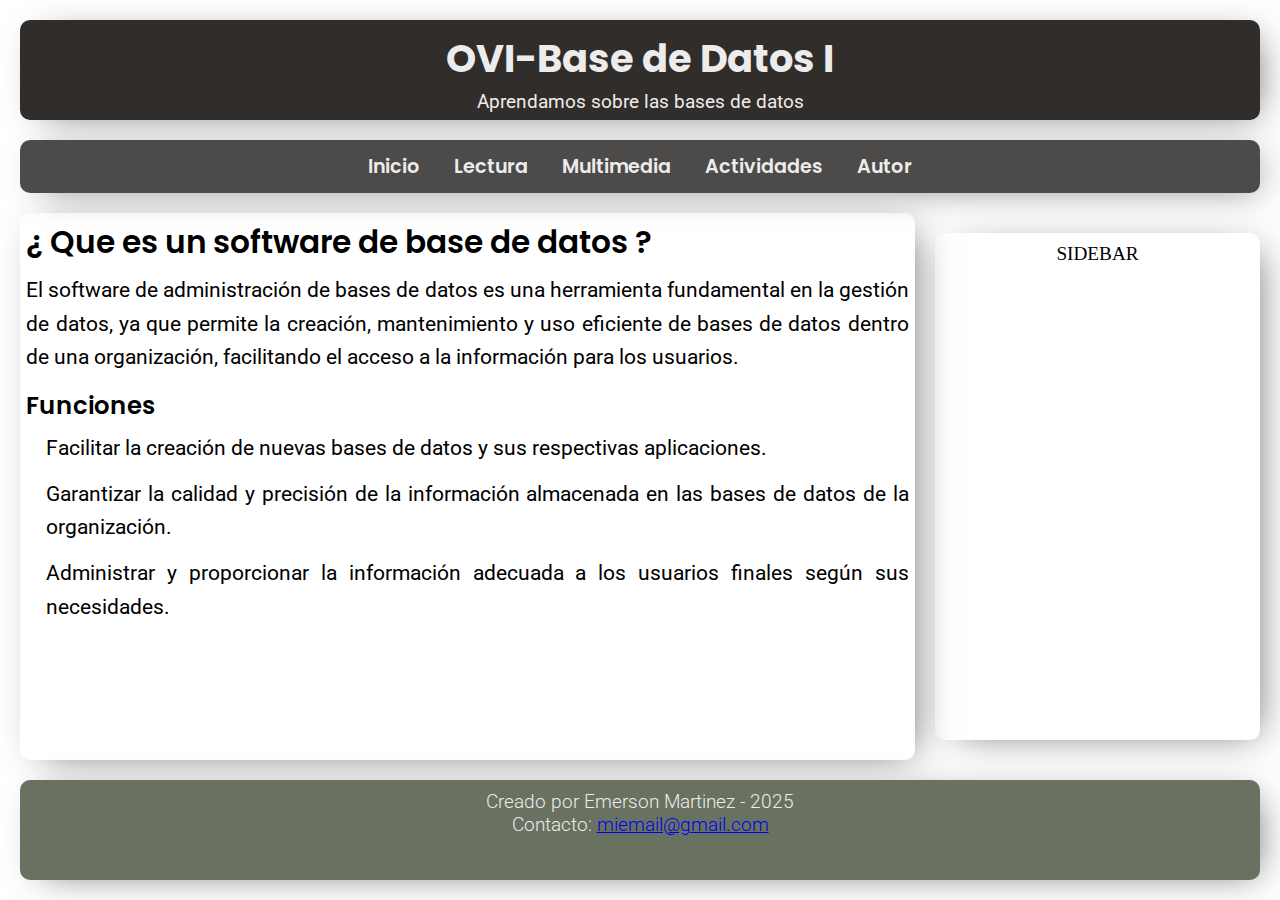
<file: lecturas/softwareBD.html>
<!DOCTYPE html>
<html lang="en">
  <head>
    <meta charset="UTF-8" />
    <meta name="viewport" content="width=device-width, initial-scale=1.0" />
    <link rel="stylesheet" href="../css/style.css" />
    <title>Actividad1Web1</title>
  </head>
  <body class="grid-container">
    <header class="header">
      <h1 id="titulo">OVI-Base de Datos I</h1>
      <p id="eslogan">Aprendamos sobre las bases de datos</p>
    </header>
    <nav class="navbar">
      <ul class="menu">
        <li><a href="../index.html">Inicio</a></li>
        <li>
          <a href="#">Lectura</a>
          <ul>
            <li><a href="sql.html">SQL</a></li>
            <li><a href="modeloER.html">Modelo ER</a></li>
            <li><a href="tiposBD.html">Tipos de bases de datos</a></li>
            <li><a href="softwareBD.html">Softwar de BD</a></li>
            <li><a href="componentesBD.html">Componentes de BD</a></li>
          </ul>
        </li>
        <li><a href="../multimedia.html">Multimedia</a></li>
        <li>
          <a href="#">Actividades</a>
          <ul>
            <li><a href="#">Actividad 1</a></li>
            <li><a href="#">Actividad 2</a></li>
          </ul>
        </li>
        <li><a href="../autor.html">Autor</a></li>
      </ul>
    </nav>
    <aside class="sidebar">SIDEBAR</aside>
    <article class="main">
      <h2>¿ Que es un software de base de datos ?</h2>
      <section>
        <p>
          El software de administración de bases de datos es una herramienta
          fundamental en la gestión de datos, ya que permite la creación,
          mantenimiento y uso eficiente de bases de datos dentro de una
          organización, facilitando el acceso a la información para los
          usuarios.
        </p>

        <h3>Funciones</h3>
        <ul>
          <li class="liArticle">
            Facilitar la creación de nuevas bases de datos y sus respectivas
            aplicaciones.
          </li>
          <li class="liArticle">
            Garantizar la calidad y precisión de la información almacenada en
            las bases de datos de la organización.
          </li>
          <li class="liArticle">
            Administrar y proporcionar la información adecuada a los usuarios
            finales según sus necesidades.
          </li>
        </ul>
      </section>
    </article>
    <footer class="footer">
      <p class="piePagina">Creado por Emerson Martinez - 2025</p>
      <p class="piePagina">
        Contacto: <a href="mailto:miemail@gmail.com">miemail@gmail.com</a>
      </p>
    </footer>
  </body>
</html>
</file>
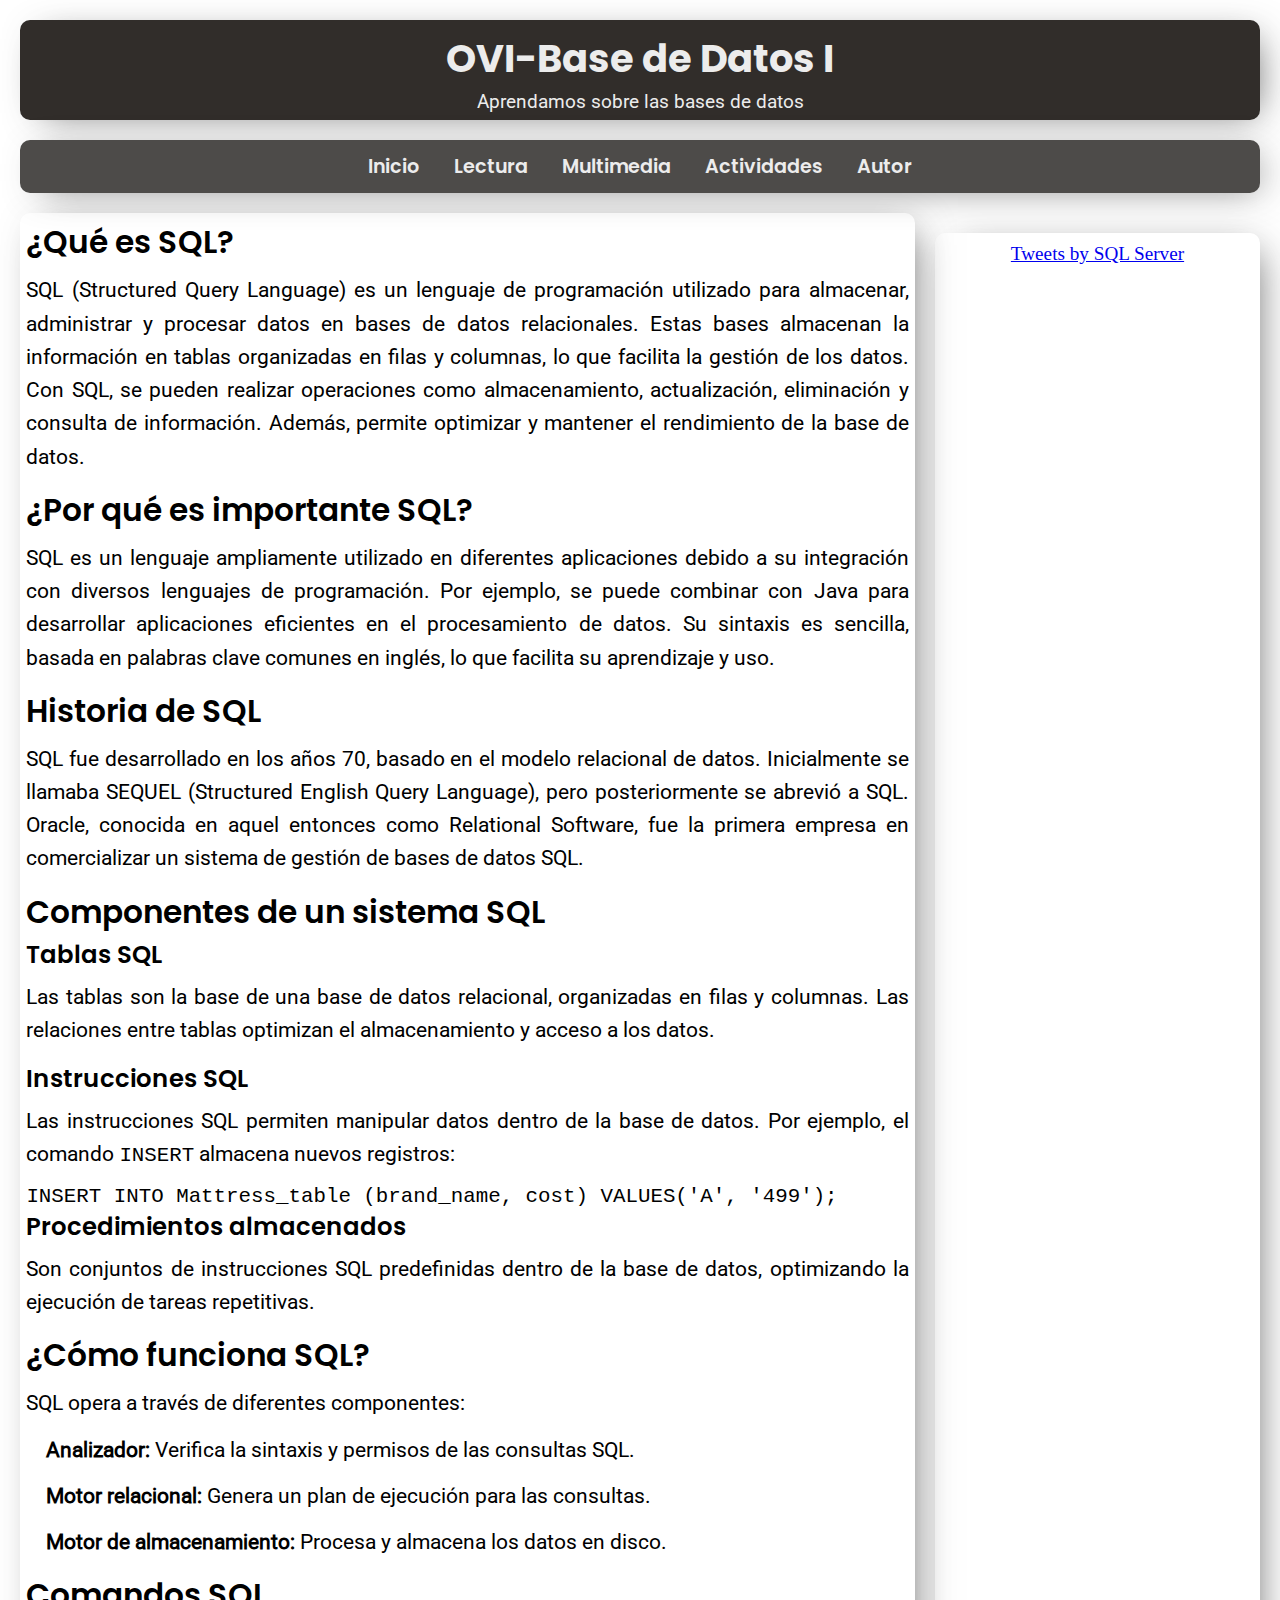
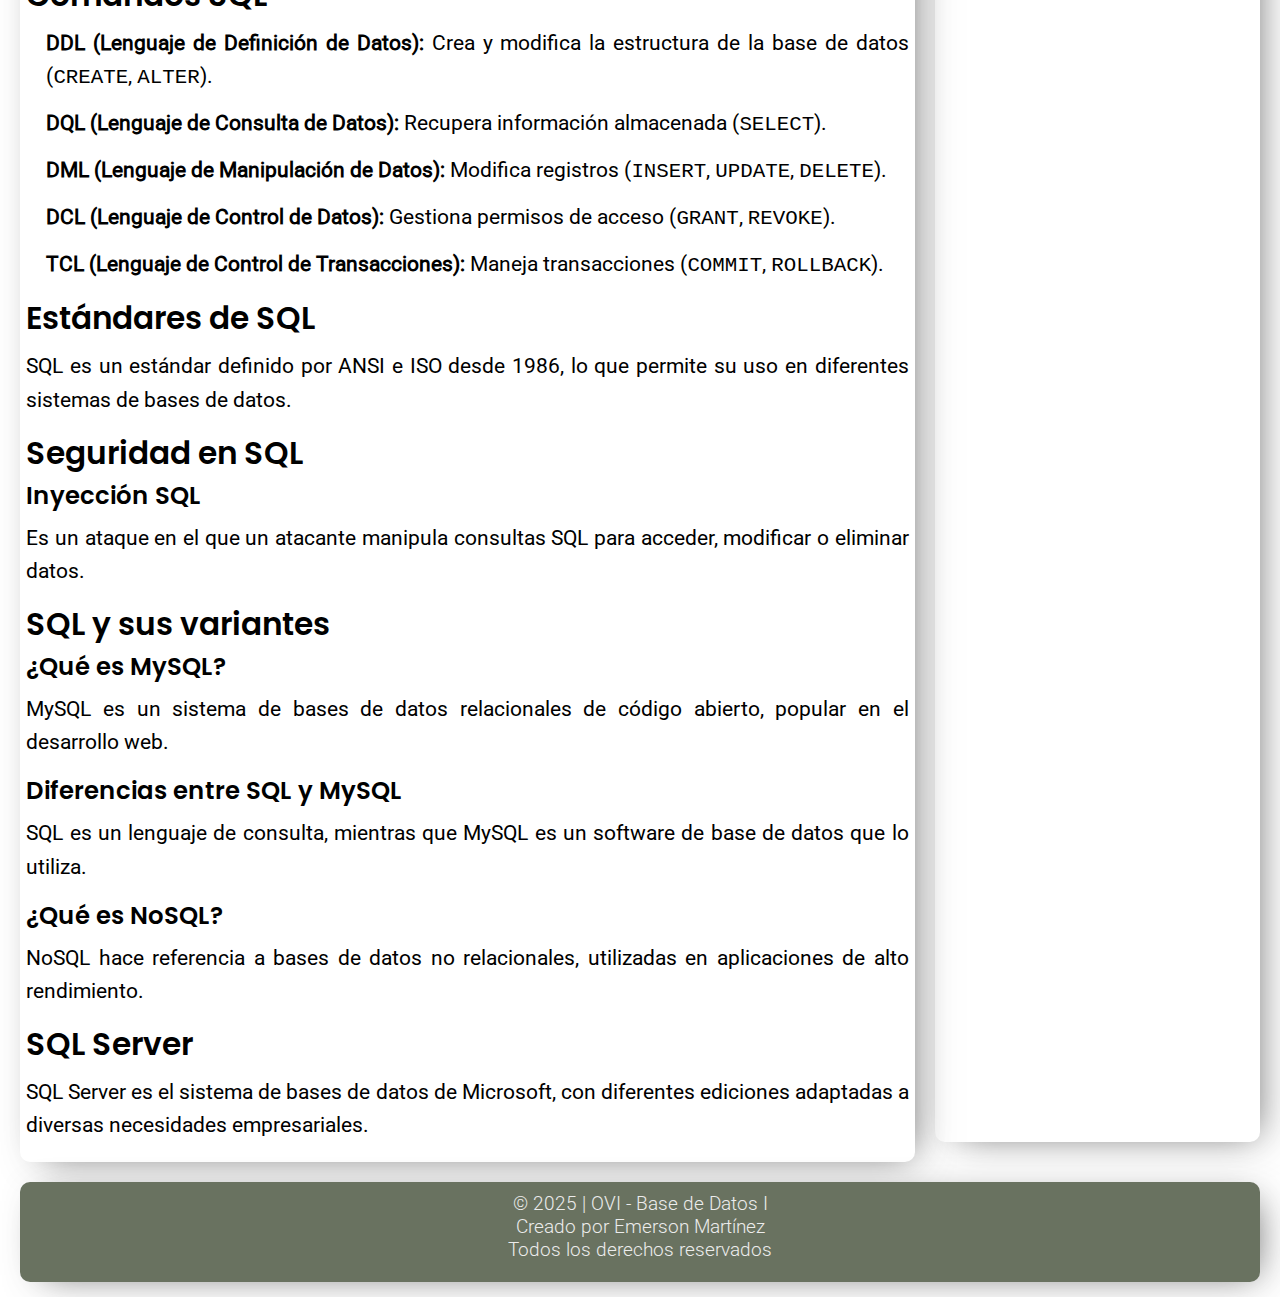
<file: lecturas/sql.html>
<!DOCTYPE html>
<html lang="en">
  <head>
    <meta charset="UTF-8" />
    <meta name="viewport" content="width=device-width, initial-scale=1.0" />
    <link rel="stylesheet" href="../css/style.css" />
    <title>Actividad1Web1</title>
  </head>
  <body class="grid-container">
    <header class="header">
      <h1 id="titulo">OVI-Base de Datos I</h1>
      <p id="eslogan">Aprendamos sobre las bases de datos</p>
    </header>
    <nav class="navbar">
      <ul class="menu">
        <li><a href="../index.html">Inicio</a></li>
        <li>
          <a href="#">Lectura</a>
          <ul>
            <li><a href="sql.html">SQL</a></li>
            <li><a href="modeloER.html">Modelo ER</a></li>
            <li><a href="tiposBD.html">Tipos de BD</a></li>
            <li><a href="softwareBD.html">software de BD</a></li>
            <li><a href="componentesBD.html">Componentes de una BD</a></li>
            <li><a href="bibliografia.html">Bibliografía</a></li>
          </ul>
        </li>
        <li><a href="../multimedia.html">Multimedia</a></li>
        <li>
          <a href="#">Actividades</a>
          <ul>
            <li><a href="../Actividades/sopaLetras.html">Sopa de letras</a></li>
            <li>
              <a href="../Actividades/completarFrases.html"
                >Completar frases
              </a>
            </li>
            <li>
              <a href="../Actividades/relacionarColumnas.html"
                >Relacionar columnas</a
              >
            </li>
          </ul>
        </li>
        <li><a href="../autor.html">Autor</a></li>
      </ul>
    </nav>
    <aside class="sidebar">
      <a
        class="twitter-timeline"
        data-width="300"
        data-height="400"
        href="https://twitter.com/sqlserver?ref_src=twsrc%5Etfw"
      >
        Tweets by SQL Server
      </a>
      <script
        async
        src="https://platform.twitter.com/widgets.js"
        charset="utf-8"
      ></script>
    </aside>
    <article class="main">
      <section>
        <h2>¿Qué es SQL?</h2>
        <p>
          SQL (Structured Query Language) es un lenguaje de programación
          utilizado para almacenar, administrar y procesar datos en bases de
          datos relacionales. Estas bases almacenan la información en tablas
          organizadas en filas y columnas, lo que facilita la gestión de los
          datos. Con SQL, se pueden realizar operaciones como almacenamiento,
          actualización, eliminación y consulta de información. Además, permite
          optimizar y mantener el rendimiento de la base de datos.
        </p>
      </section>

      <section>
        <h2>¿Por qué es importante SQL?</h2>
        <p>
          SQL es un lenguaje ampliamente utilizado en diferentes aplicaciones
          debido a su integración con diversos lenguajes de programación. Por
          ejemplo, se puede combinar con Java para desarrollar aplicaciones
          eficientes en el procesamiento de datos. Su sintaxis es sencilla,
          basada en palabras clave comunes en inglés, lo que facilita su
          aprendizaje y uso.
        </p>
      </section>

      <section>
        <h2>Historia de SQL</h2>
        <p>
          SQL fue desarrollado en los años 70, basado en el modelo relacional de
          datos. Inicialmente se llamaba SEQUEL (Structured English Query
          Language), pero posteriormente se abrevió a SQL. Oracle, conocida en
          aquel entonces como Relational Software, fue la primera empresa en
          comercializar un sistema de gestión de bases de datos SQL.
        </p>
      </section>

      <section>
        <h2>Componentes de un sistema SQL</h2>
        <article>
          <h3>Tablas SQL</h3>
          <p>
            Las tablas son la base de una base de datos relacional, organizadas
            en filas y columnas. Las relaciones entre tablas optimizan el
            almacenamiento y acceso a los datos.
          </p>
        </article>
        <article>
          <h3>Instrucciones SQL</h3>
          <p>
            Las instrucciones SQL permiten manipular datos dentro de la base de
            datos. Por ejemplo, el comando <code>INSERT</code> almacena nuevos
            registros:
          </p>
          <pre><code>INSERT INTO Mattress_table (brand_name, cost) VALUES('A', '499');</code></pre>
        </article>
        <article>
          <h3>Procedimientos almacenados</h3>
          <p>
            Son conjuntos de instrucciones SQL predefinidas dentro de la base de
            datos, optimizando la ejecución de tareas repetitivas.
          </p>
        </article>
      </section>

      <section>
        <h2>¿Cómo funciona SQL?</h2>
        <p>SQL opera a través de diferentes componentes:</p>
        <ul>
          <li class="liArticle">
            <strong>Analizador:</strong> Verifica la sintaxis y permisos de las
            consultas SQL.
          </li>
          <li class="liArticle">
            <strong>Motor relacional:</strong> Genera un plan de ejecución para
            las consultas.
          </li>
          <li class="liArticle">
            <strong>Motor de almacenamiento:</strong> Procesa y almacena los
            datos en disco.
          </li>
        </ul>
      </section>

      <section>
        <h2>Comandos SQL</h2>
        <ul>
          <li class="liArticle">
            <strong>DDL (Lenguaje de Definición de Datos):</strong> Crea y
            modifica la estructura de la base de datos (<code>CREATE</code>,
            <code>ALTER</code>).
          </li>
          <li class="liArticle">
            <strong>DQL (Lenguaje de Consulta de Datos):</strong> Recupera
            información almacenada (<code>SELECT</code>).
          </li>
          <li class="liArticle">
            <strong>DML (Lenguaje de Manipulación de Datos):</strong> Modifica
            registros (<code>INSERT</code>, <code>UPDATE</code>,
            <code>DELETE</code>).
          </li>
          <li class="liArticle">
            <strong>DCL (Lenguaje de Control de Datos):</strong> Gestiona
            permisos de acceso (<code>GRANT</code>, <code>REVOKE</code>).
          </li>
          <li class="liArticle">
            <strong>TCL (Lenguaje de Control de Transacciones):</strong> Maneja
            transacciones (<code>COMMIT</code>, <code>ROLLBACK</code>).
          </li>
        </ul>
      </section>

      <section>
        <h2>Estándares de SQL</h2>
        <p>
          SQL es un estándar definido por ANSI e ISO desde 1986, lo que permite
          su uso en diferentes sistemas de bases de datos.
        </p>
      </section>

      <section>
        <h2>Seguridad en SQL</h2>
        <article>
          <h3>Inyección SQL</h3>
          <p>
            Es un ataque en el que un atacante manipula consultas SQL para
            acceder, modificar o eliminar datos.
          </p>
        </article>
      </section>

      <section>
        <h2>SQL y sus variantes</h2>
        <article>
          <h3>¿Qué es MySQL?</h3>
          <p>
            MySQL es un sistema de bases de datos relacionales de código
            abierto, popular en el desarrollo web.
          </p>
        </article>
        <article>
          <h3>Diferencias entre SQL y MySQL</h3>
          <p>
            SQL es un lenguaje de consulta, mientras que MySQL es un software de
            base de datos que lo utiliza.
          </p>
        </article>
        <article>
          <h3>¿Qué es NoSQL?</h3>
          <p>
            NoSQL hace referencia a bases de datos no relacionales, utilizadas
            en aplicaciones de alto rendimiento.
          </p>
        </article>
      </section>

      <section>
        <h2>SQL Server</h2>
        <p>
          SQL Server es el sistema de bases de datos de Microsoft, con
          diferentes ediciones adaptadas a diversas necesidades empresariales.
        </p>
      </section>
    </article>
    <footer class="footer">
      <p class="piePagina">© 2025 | OVI - Base de Datos I</p>
      <p class="piePagina">Creado por Emerson Martínez</p>
      <p class="piePagina">Todos los derechos reservados</p>
    </footer>
  </body>
</html>
</file>
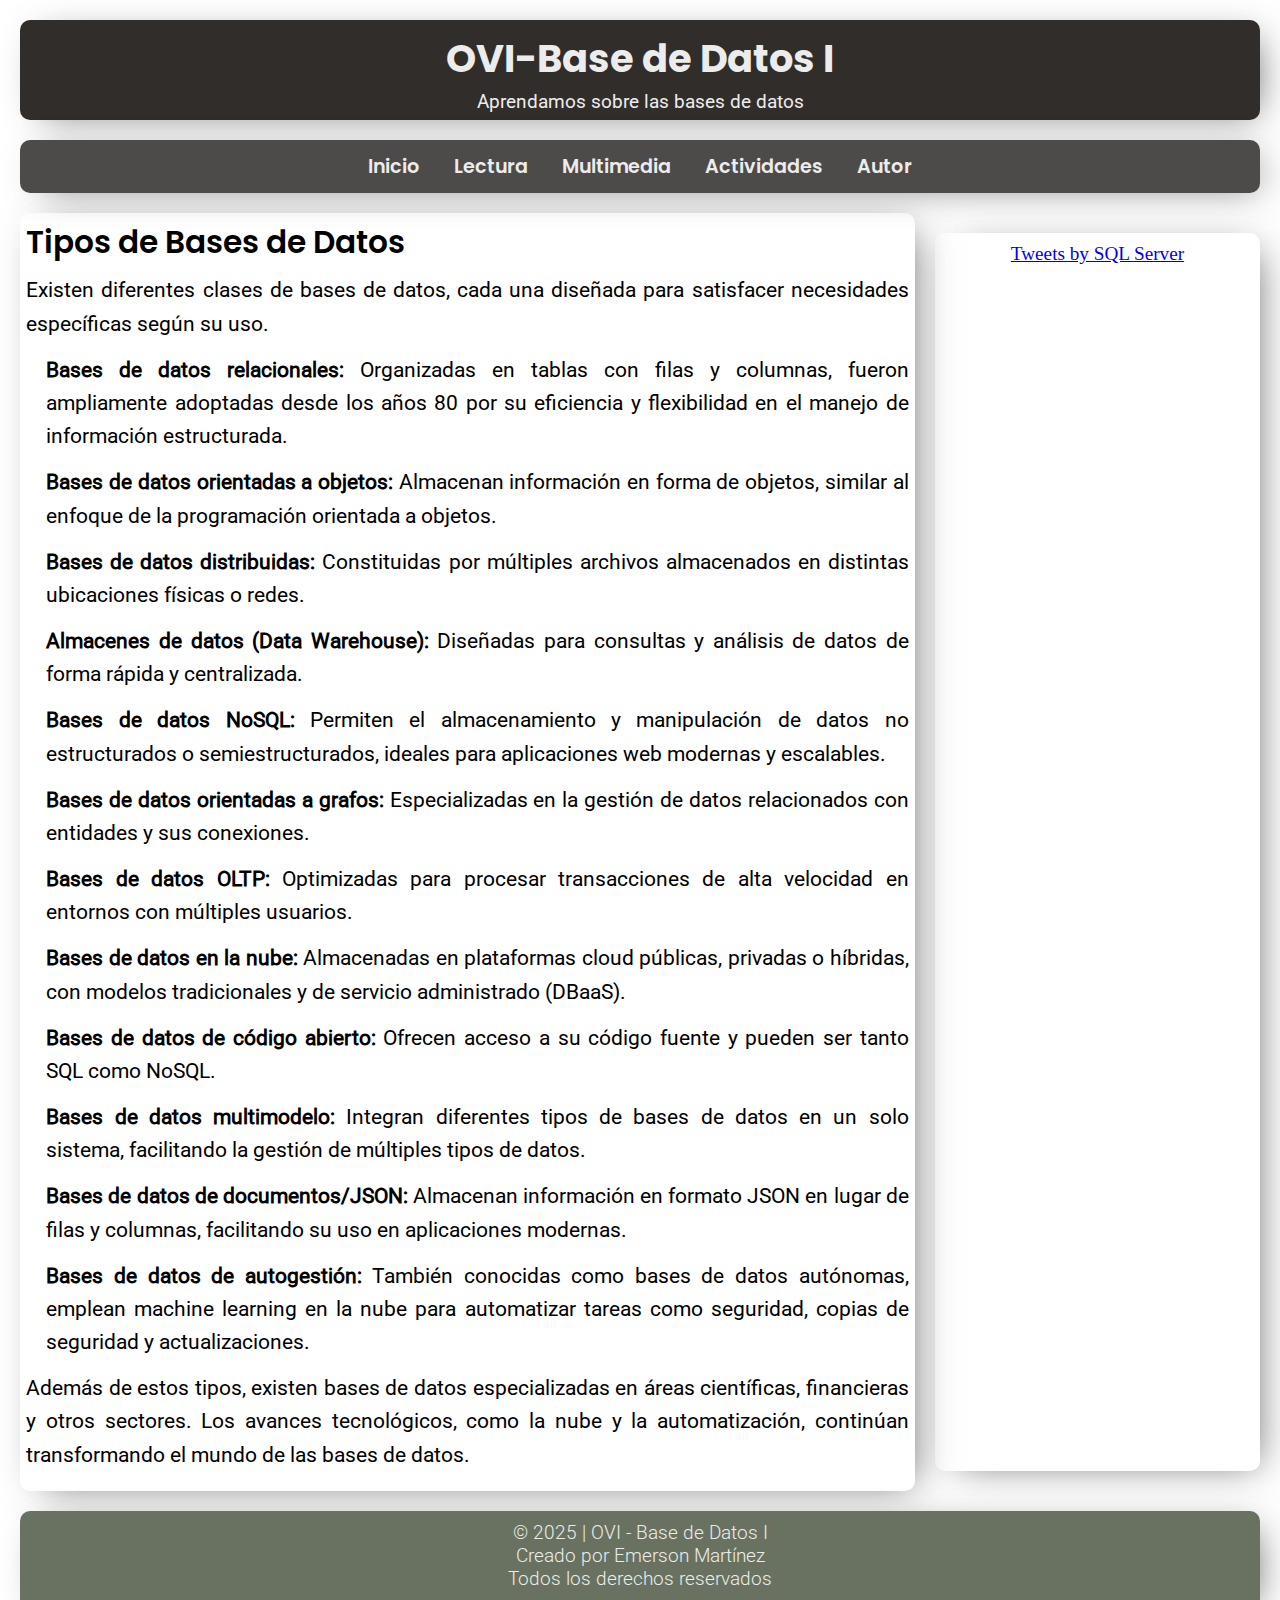
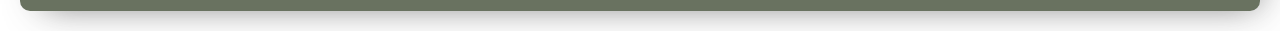
<file: lecturas/tiposBD.html>
<!DOCTYPE html>
<html lang="en">
  <head>
    <meta charset="UTF-8" />
    <meta name="viewport" content="width=device-width, initial-scale=1.0" />
    <link rel="stylesheet" href="../css/style.css" />
    <title>Actividad1Web1</title>
  </head>
  <body class="grid-container">
    <header class="header">
      <h1 id="titulo">OVI-Base de Datos I</h1>
      <p id="eslogan">Aprendamos sobre las bases de datos</p>
    </header>
    <nav class="navbar">
      <ul class="menu">
        <li><a href="../index.html">Inicio</a></li>
        <li>
          <a href="#">Lectura</a>
          <ul>
            <li><a href="sql.html">SQL</a></li>
            <li><a href="modeloER.html">Modelo ER</a></li>
            <li><a href="tiposBD.html">Tipos de BD</a></li>
            <li><a href="softwareBD.html">Software de BD</a></li>
            <li><a href="componentesBD.html">Componentes de una BD</a></li>
            <li><a href="bibliografia.html">Bibliografía</a></li>
          </ul>
        </li>
        <li><a href="../multimedia.html">Multimedia</a></li>
        <li>
          <a href="#">Actividades</a>
          <ul>
            <li><a href="../Actividades/sopaLetras.html">Sopa de letras</a></li>
            <li>
              <a href="../Actividades/completarFrases.html"
                >Completar frases
              </a>
            </li>
            <li>
              <a href="../Actividades/relacionarColumnas.html"
                >Relacionar columnas</a
              >
            </li>
          </ul>
        </li>
        <li><a href="../autor.html">Autor</a></li>
      </ul>
    </nav>
    <aside class="sidebar">
      <a
        class="twitter-timeline"
        data-width="300"
        data-height="400"
        href="https://twitter.com/sqlserver?ref_src=twsrc%5Etfw"
      >
        Tweets by SQL Server
      </a>
      <script
        async
        src="https://platform.twitter.com/widgets.js"
        charset="utf-8"
      ></script>
    </aside>
    <article class="main">
      <h2>Tipos de Bases de Datos</h2>
      <p>
        Existen diferentes clases de bases de datos, cada una diseñada para
        satisfacer necesidades específicas según su uso.
      </p>
      <ul>
        <li class="liArticle">
          <strong>Bases de datos relacionales:</strong> Organizadas en tablas
          con filas y columnas, fueron ampliamente adoptadas desde los años 80
          por su eficiencia y flexibilidad en el manejo de información
          estructurada.
        </li>
        <li class="liArticle">
          <strong>Bases de datos orientadas a objetos:</strong> Almacenan
          información en forma de objetos, similar al enfoque de la programación
          orientada a objetos.
        </li>
        <li class="liArticle">
          <strong>Bases de datos distribuidas:</strong> Constituidas por
          múltiples archivos almacenados en distintas ubicaciones físicas o
          redes.
        </li>
        <li class="liArticle">
          <strong>Almacenes de datos (Data Warehouse):</strong> Diseñadas para
          consultas y análisis de datos de forma rápida y centralizada.
        </li>
        <li class="liArticle">
          <strong>Bases de datos NoSQL:</strong> Permiten el almacenamiento y
          manipulación de datos no estructurados o semiestructurados, ideales
          para aplicaciones web modernas y escalables.
        </li>
        <li class="liArticle">
          <strong>Bases de datos orientadas a grafos:</strong> Especializadas en
          la gestión de datos relacionados con entidades y sus conexiones.
        </li>
        <li class="liArticle">
          <strong>Bases de datos OLTP:</strong> Optimizadas para procesar
          transacciones de alta velocidad en entornos con múltiples usuarios.
        </li>
        <li class="liArticle">
          <strong>Bases de datos en la nube:</strong> Almacenadas en plataformas
          cloud públicas, privadas o híbridas, con modelos tradicionales y de
          servicio administrado (DBaaS).
        </li>
        <li class="liArticle">
          <strong>Bases de datos de código abierto:</strong> Ofrecen acceso a su
          código fuente y pueden ser tanto SQL como NoSQL.
        </li>
        <li class="liArticle">
          <strong>Bases de datos multimodelo:</strong> Integran diferentes tipos
          de bases de datos en un solo sistema, facilitando la gestión de
          múltiples tipos de datos.
        </li>
        <li class="liArticle">
          <strong>Bases de datos de documentos/JSON:</strong> Almacenan
          información en formato JSON en lugar de filas y columnas, facilitando
          su uso en aplicaciones modernas.
        </li>
        <li class="liArticle">
          <strong>Bases de datos de autogestión:</strong> También conocidas como
          bases de datos autónomas, emplean machine learning en la nube para
          automatizar tareas como seguridad, copias de seguridad y
          actualizaciones.
        </li>
      </ul>
      <p>
        Además de estos tipos, existen bases de datos especializadas en áreas
        científicas, financieras y otros sectores. Los avances tecnológicos,
        como la nube y la automatización, continúan transformando el mundo de
        las bases de datos.
      </p>
    </article>
    <footer class="footer">
      <p class="piePagina">© 2025 | OVI - Base de Datos I</p>
      <p class="piePagina">Creado por Emerson Martínez</p>
      <p class="piePagina">Todos los derechos reservados</p>
    </footer>
  </body>
</html>
</file>
<file: css/style.css>
* {
  box-sizing: border-box;
  margin: 0;
  padding: 0;
}
body {
  font-size: 1.2rem;
  min-height: 100vh;
  padding: 20px;
}
.grid-container > * {
  box-shadow: 10px 6px 37px -13px rgba(51, 51, 51, 0.74);
  border-radius: 10px;
  padding: 10px;
  text-align: center;
  font-weight: 500;
}

.grid-container {
  display: grid;
  gap: 20px;
  grid-template:
    "header" 125px
    "navbar" 53px
    "main" auto
    "sidebar"
    "footer";

  .header {
    grid-area: header;
    background-color: rgb(49, 45, 42);
  }
  .navbar {
    background-color: #4d4b49;
    grid-area: navbar;
    display: flex;
    justify-content: center;
    align-items: center;
    padding: 10px;
    width: 100%;
    max-width: 100vw;
    position: relative; /* Mantiene el nav en su lugar */
  }
  .sidebar {
    grid-area: sidebar;
    background-color: white;
  }
  .main {
    grid-area: main;
    background-color: white;
    padding: 0.4rem;
    font-size: 1.3rem;
  }
  .footer {
    grid-area: footer;
    background-color: rgb(105, 114, 96);
  }
  @media (max-width: 768px) {
    .navbar {
      width: 100%;
      width: 80%; /* Reduce el ancho del menú */
      max-width: 900px; /* Controla el ancho máximo */
      margin: 0 auto;
    }
  }
  @media (min-width: 768px) {
    grid-template:
      "header header" 100px
      "navbar navbar " 53px
      "main sidebar " auto
      "footer footer" 100px /
      auto 315px;
  }
  @media (min-width: 992px) {
    grid-template:
      "header  header" 100px
      "navbar  navbar" 53px
      "main    sidebar" auto
      "footer  footer" 100px /
      auto 325px;
  }
}

.menu {
  list-style: none;
  font-family: "Poppins-SemiBold", sans-serif;
  display: flex;
  padding: 0;
  margin: 0;
}

.menu > li {
  position: relative;
}

.menu > li > a {
  display: block;
  padding: 12px 17px;
  text-decoration: none;
  color: #ececec;
  background-color: #4d4b49;
  transition: background 0.3s ease;
  white-space: nowrap;
}

/* Submenús */
.menu ul {
  display: none;
  position: absolute;
  top: 100%;
  left: 0;
  background-color: rgba(77, 75, 73, 0.7);
  min-width: 150px;
  z-index: 1000; /* Asegura que el submenú esté sobre otros elementos */
}

.menu ul li {
  display: block;
}

.menu ul li a {
  display: block;
  padding: 10px;
  text-decoration: none;
  color: white;
  transition: background 0.3s ease;
}

.menu ul li a:hover {
  background-color: #c74634;
}

/* Mostrar el submenú al pasar el mouse */
.menu li:hover > ul {
  display: block;
}

/* Cambio de color en los menús principales */
.menu > li > a:hover {
  background-color: #c74634;
}
#subTituloInicio {
  font-size: 3rem;
}
.piePagina {
  font-family: "Roboto-Light", sans-serif;
  text-align: center;
  margin-top: 0;
  margin-bottom: 0;
  line-height: 1.2;
  color: #ececec;
}
#imgBD {
  float: left;
  width: 45%;
  margin: 0.5rem;
}
#autorF {
  display: block;
  width: 40%;
  margin: 0.5rem auto;
}
@font-face {
  font-family: "Poppins-Regular";
  src: url("../font/Poppins/Poppins-Regular.ttf");
}
@font-face {
  font-family: "Poppins-Bold";
  src: url("../font/Poppins/Poppins-Bold.ttf");
}
@font-face {
  font-family: "Poppins-SemiBold";
  src: url("../font/Poppins/Poppins-SemiBold.ttf");
}
@font-face {
  font-family: "Roboto-Light";
  src: url("../font/Roboto/static/Roboto-Light.ttf");
}
@font-face {
  font-family: "Roboto-Regular";
  src: url("../font/Roboto/static/Roboto-Regular.ttf");
}
@font-face {
  font-family: "Roboto-Bold";
  src: url("../font/Roboto/static/Roboto-Bold.ttf");
}
#titulo {
  color: #ececec;
}
#autorh2 {
  text-align: center !important;
  font-family: "Poppins-SemiBold", sans-serif;
}
h1 {
  font-family: "Poppins-Bold", sans-serif;
}
h2,
h3 {
  font-family: "Poppins-SemiBold", sans-serif;
  text-align: justify;
}
p {
  text-align: justify;
  font-family: "Roboto-Regular", sans-serif;
  font-weight: 400;
  line-height: 1.6;
  margin-top: 0.5rem;
  margin-bottom: 0.8rem;
}
#eslogan {
  text-align: center;
  margin-top: 0;
  color: #ececec;
}

small {
  font-family: "" Roboto-Regular "", sans-serif;
  font-weight: 300;
  font-size: 0.9rem;
}
section {
  text-align: justify;
}
.liArticle {
  text-align: justify;
  font-family: "Roboto-Regular", sans-serif;
  font-weight: 400;
  line-height: 1.6;
  margin-top: 0.5rem;
  margin-bottom: 0.8rem;
  list-style: none;
  padding-left: 20px;
}
.video {
  margin: 20px;
  display: block;
  margin: 0.5rem auto;
}
.tituloMul {
  font-family: "Poppins-Regular", sans-serif;
  font-size: 1.5rem;
  text-align: center;
  margin-top: 1rem;
  margin-bottom: 0.5rem;
}
aside {
  width: 100%;
  max-width: 350px; /* Máximo tamaño en pantallas grandes */
  margin: 20px auto;
  padding: 10px;
  background-color: #f4f4f4;
  border-radius: 8px;
  text-align: center;
}

aside h2 {
  font-size: 18px;
  color: #333;
  margin-bottom: 10px;
}

.twitter-timeline {
  width: 100% !important; /* Se adapta automáticamente */
  height: 400px !important; /* Ajusta la altura según necesidad */
}

/* 📱 Estilos responsivos */
@media screen and (max-width: 768px) {
  /* Tablet */
  aside {
    max-width: 90%;
    padding: 15px;
  }
}

@media screen and (max-width: 480px) {
  /* Teléfono */
  aside {
    max-width: 100%;
    padding: 10px;
  }

  aside h2 {
    font-size: 16px;
  }

  .twitter-timeline {
    height: 300px !important; /* Reducimos la altura en móviles */
  }
}
#modeloER {
  display: block; /* Asegura que se comporte como bloque */
  max-width: 100%; /* Ocupa todo el ancho disponible */
  height: auto; /* Mantiene la proporción */
  margin: 20px auto; /* Centra horizontalmente */
}

/* Ajuste para pantallas grandes */
@media screen and (min-width: 769px) {
  #modeloER {
    max-width: 90%; /* Un poco de margen en los lados */
    height: auto;
  }
}
#figureSoftwareBD {
  float: right;
  width: 45%;
  margin: 0.5rem 0.5rem 0.5rem 0.5rem; /* Reduce margen izquierdo */
}

#figureSoftwareBD img {
  width: 100%;
  height: auto;
  display: block;
  border-radius: 5px; /* Opcional: esquinas redondeadas */
}
figcaption {
  font-size: 16px;
  font-weight: bold;
  margin-top: 10px;
  color: #333; /* Color oscuro para que sea legible */
}
</file>
